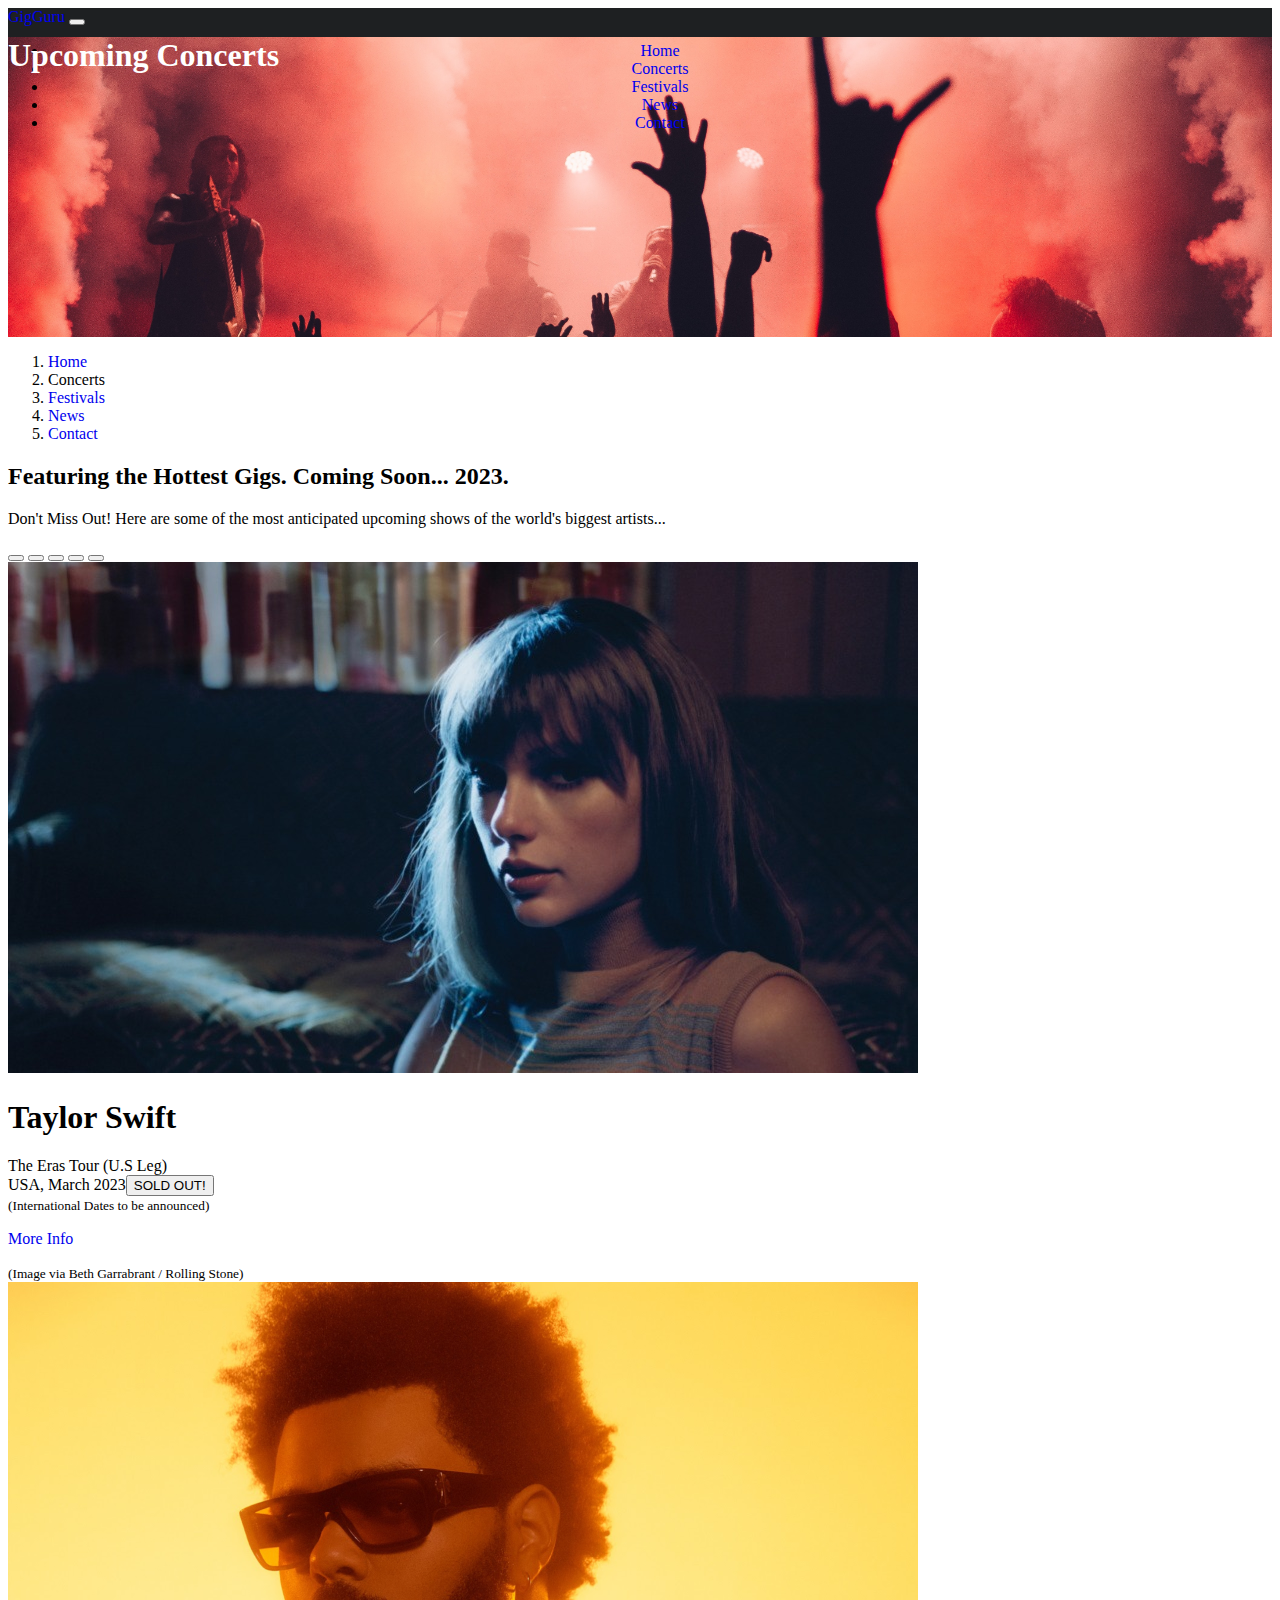
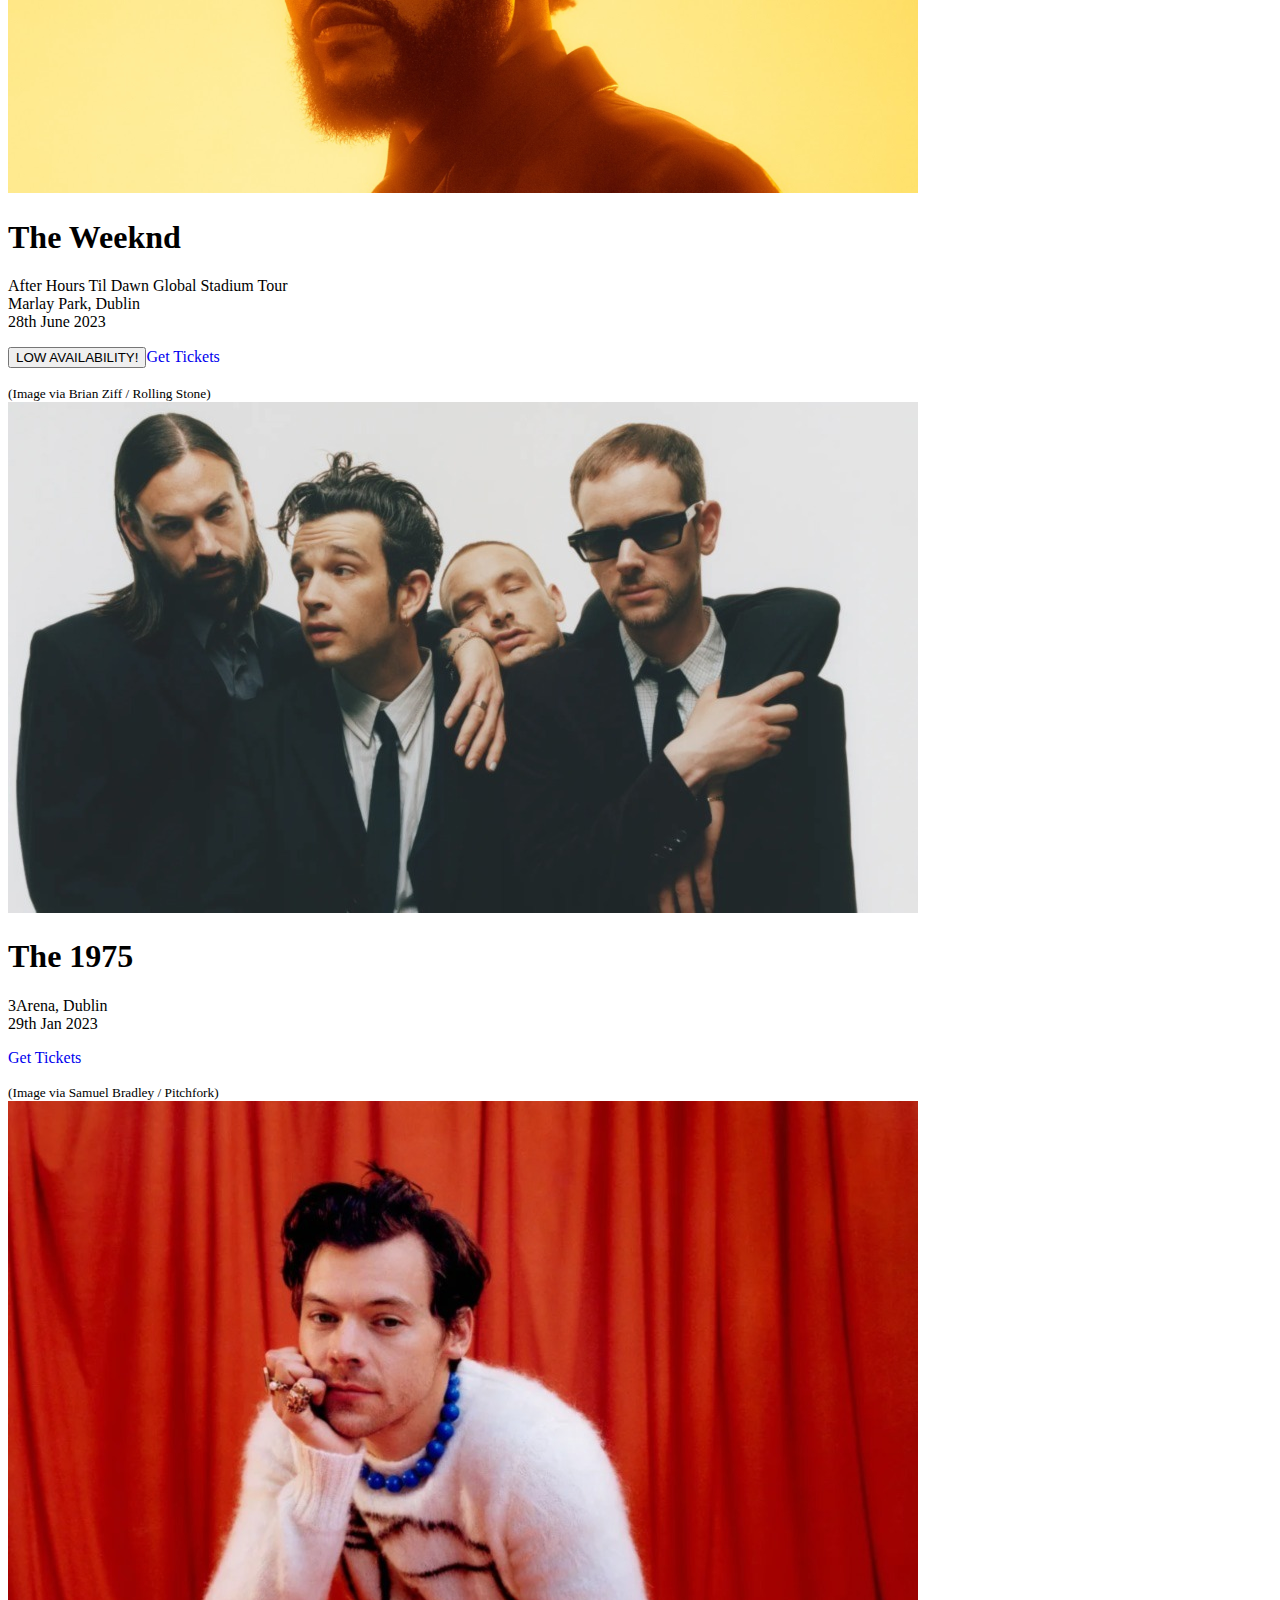
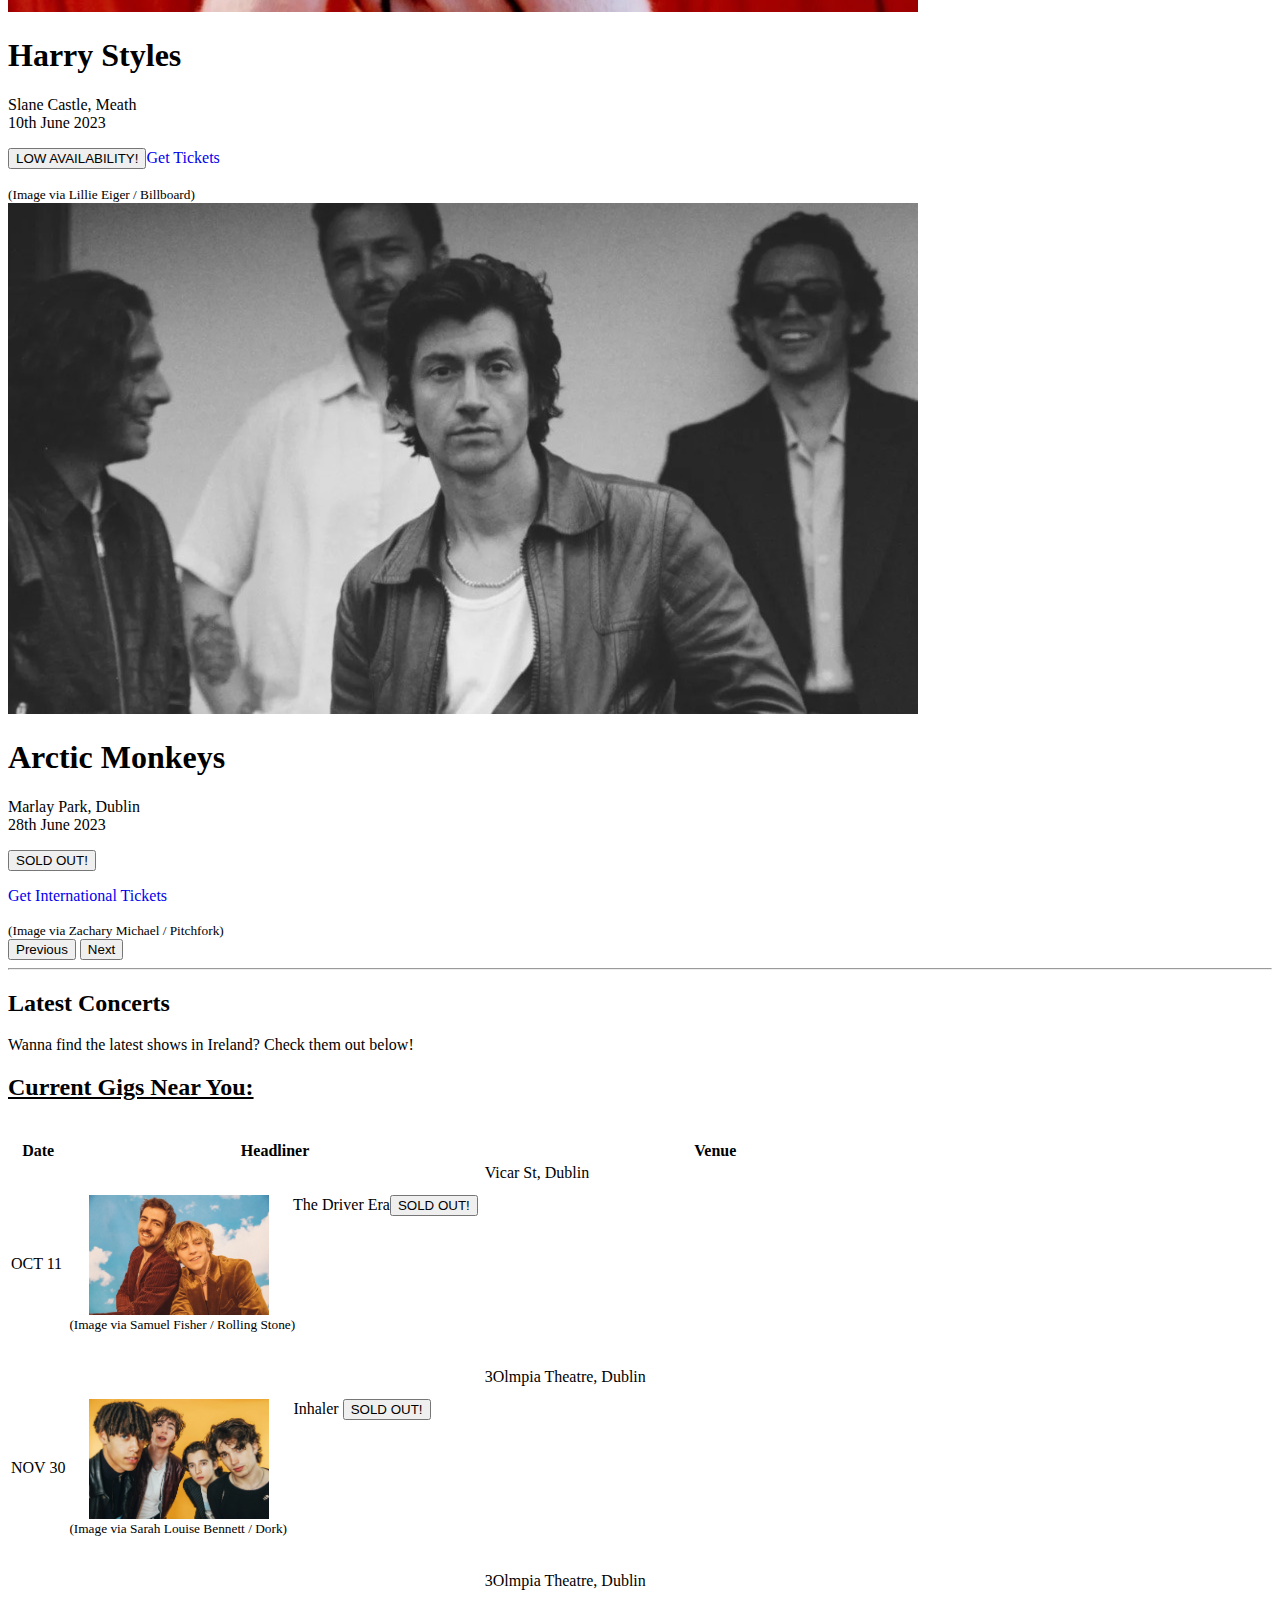
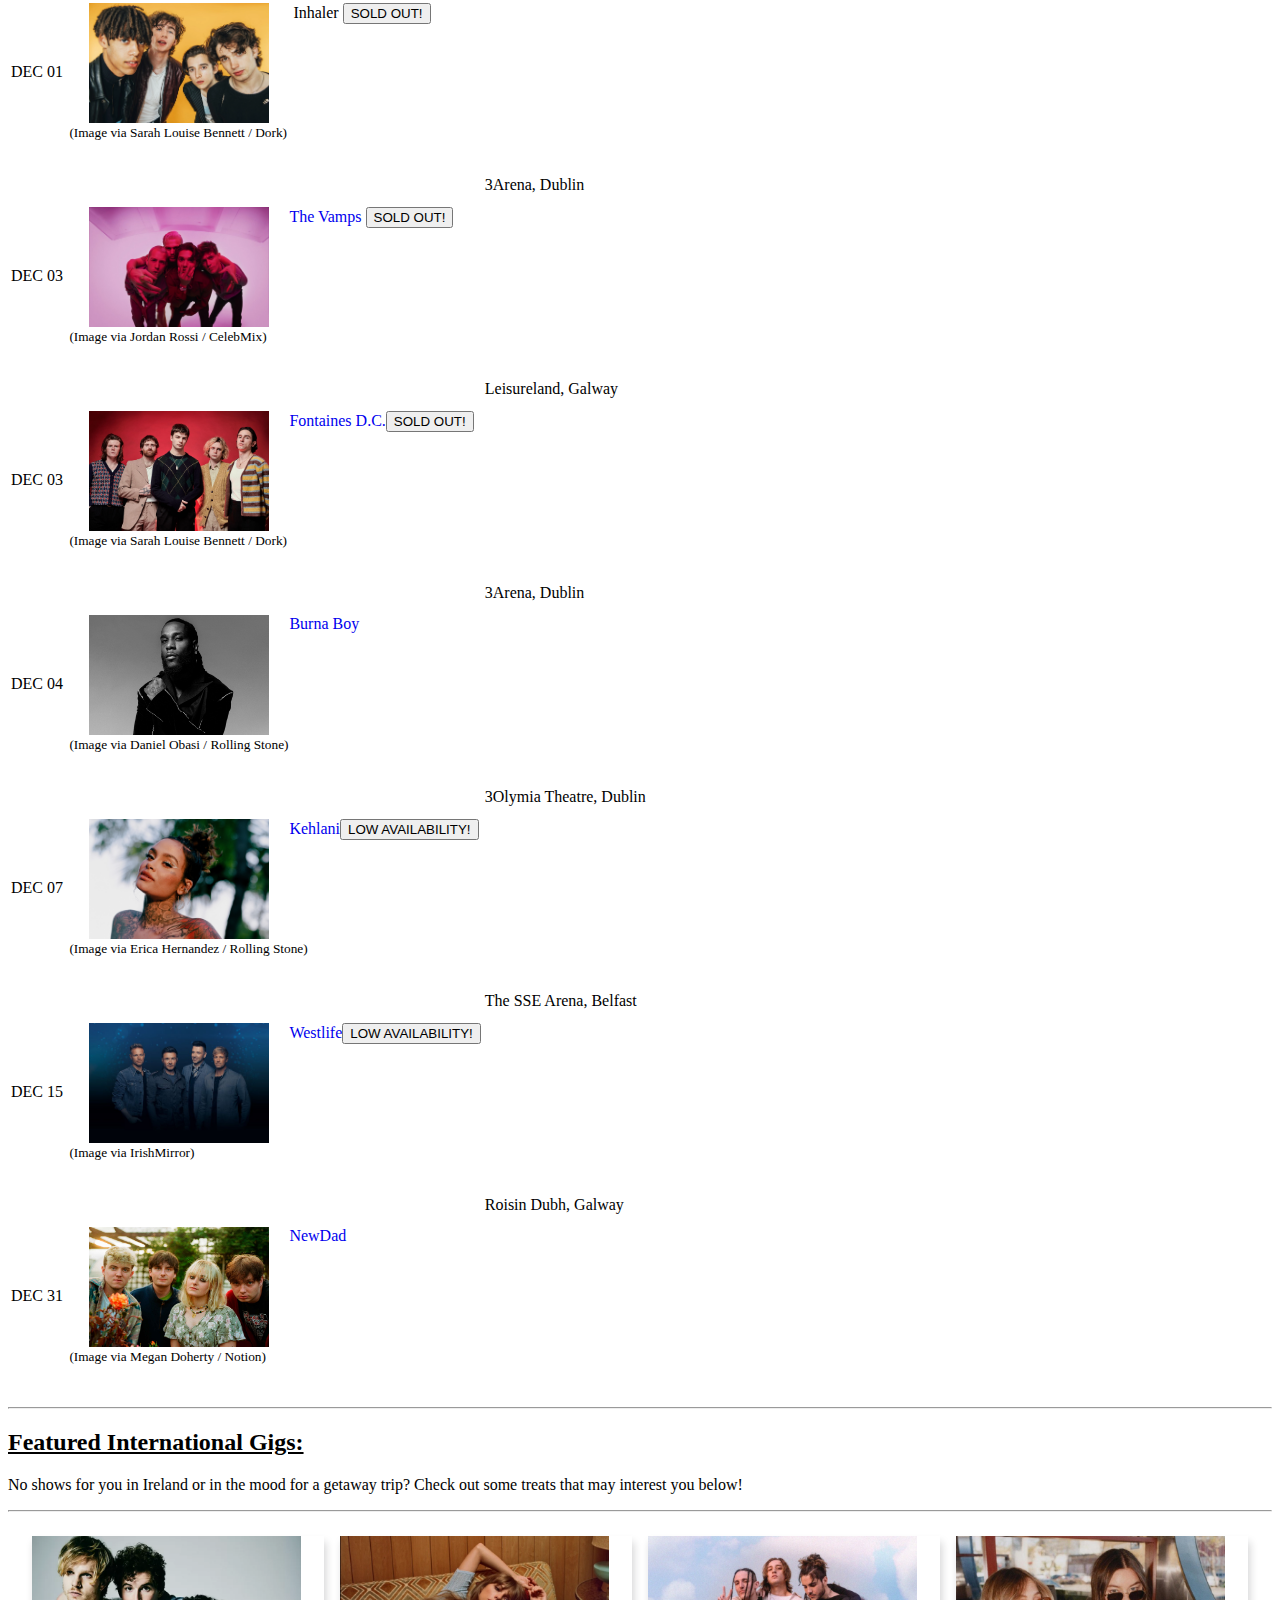
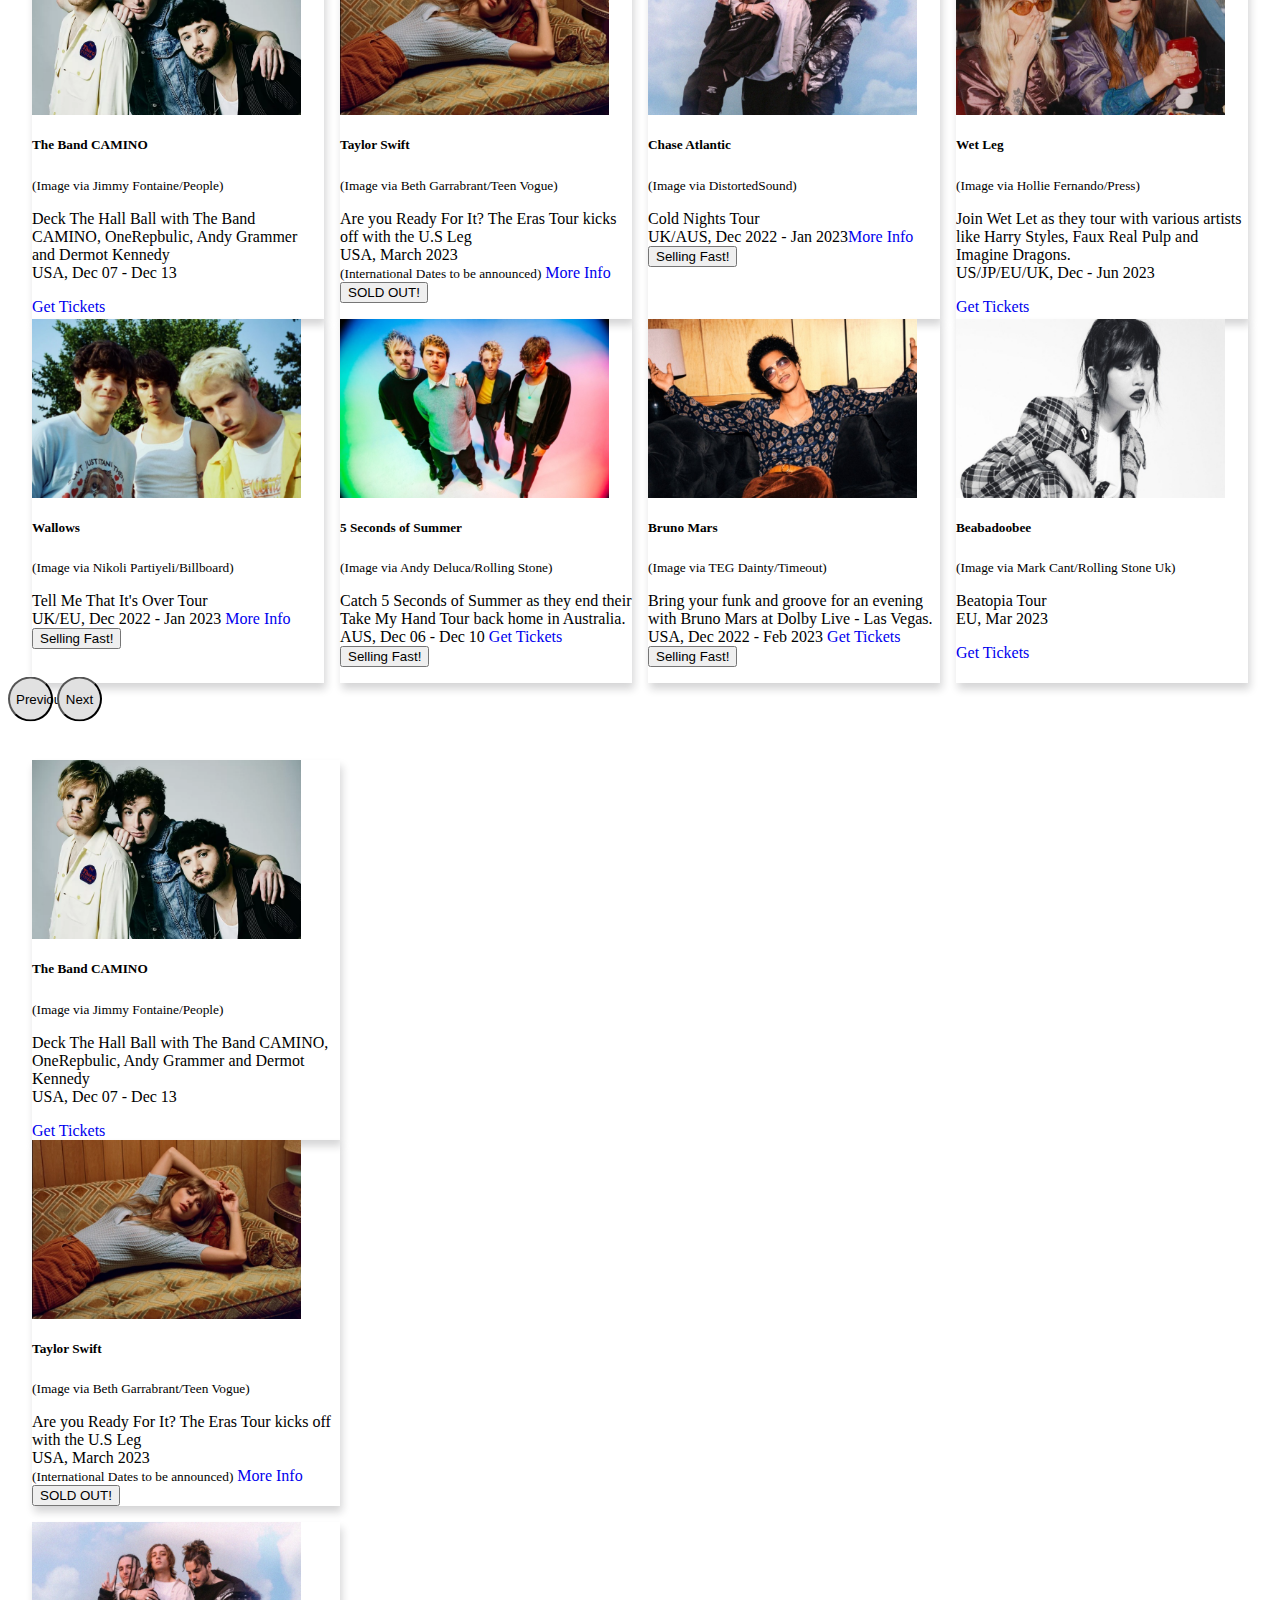
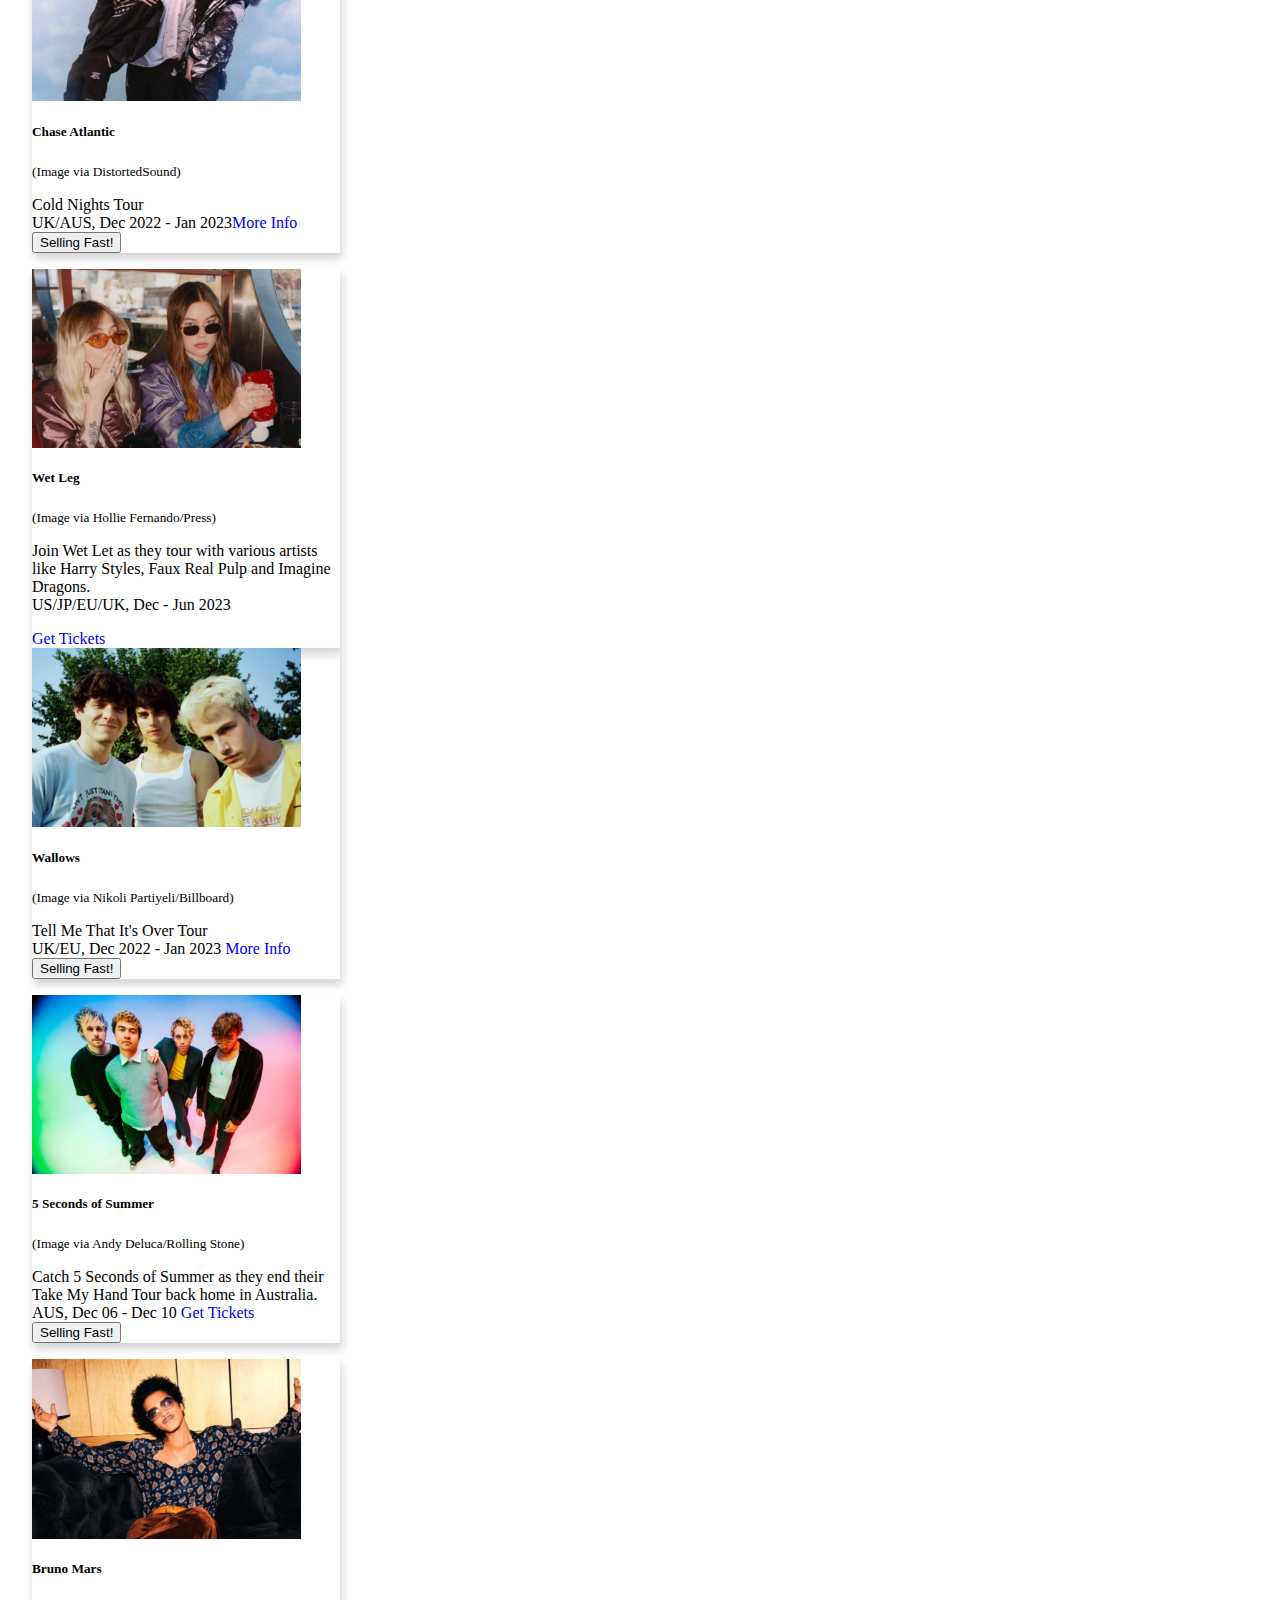
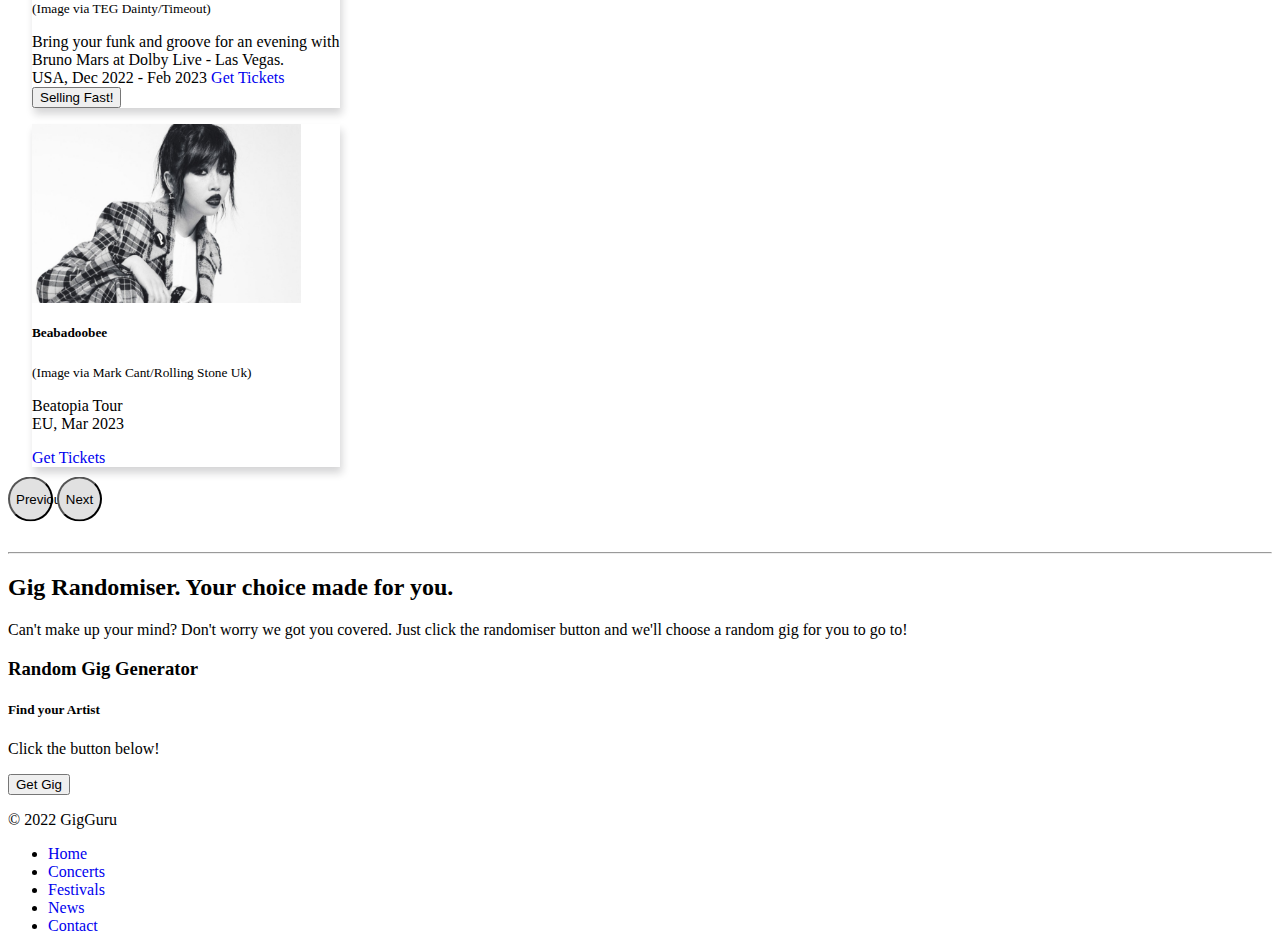
<file: HTML/concerts.html>
<!--
Student name and number: Jenied Sayago, C22380473
-->

<!DOCTYPE html>
<html lang="en">

<head>
  <meta charset="UTF-8">
  <meta http-equiv="X-UA-Compatible" content="IE=edge">
  <meta name="viewport" content="width=device-width, initial-scale=1.0">
  <title>GigGuru</title>
  <link href="https://cdn.jsdelivr.net/npm/bootstrap@5.2.2/dist/css/bootstrap.min.css" rel="stylesheet"
    integrity="sha384-Zenh87qX5JnK2Jl0vWa8Ck2rdkQ2Bzep5IDxbcnCeuOxjzrPF/et3URy9Bv1WTRi" crossorigin="anonymous">
  <link rel="stylesheet" type="text/css" href="../CSS/style.css">
</head>

<body>
  <section class="main">
    <!--Navbar-->
    <div class="progress-container sticky-top">
      <nav class="navbar sticky-top navbar-expand-lg navbar-dark navbar-bg">
        <div class="container-fluid">
          <a class="navbar-brand m-2 p-1" href="index.html">GigGuru</a>
          <button class="navbar-toggler m-1 " type="button" data-bs-toggle="collapse" data-bs-target="#navbarToggler"
            aria-controls="navbarToggler" aria-expanded="false" aria-label="Toggle navigation">
            <span class="navbar-toggler-icon"></span>
          </button>

          <div class="collapse navbar-collapse" id="navbarToggler">
            <ul class="navbar-nav ms-auto mt-2 mt-lg-0">
              <li class="nav-item">
                <a class="nav-link" href="index.html">Home</a>
              </li>
              <li class="nav-item active">
                <a class="nav-link" aria-current="page" href="#">Concerts</a>
              </li>
              <li class="nav-item">
                <a class="nav-link" href="festivals.html">Festivals</a>
              </li>
              <li class="nav-item">
                <a class="nav-link" href="news.html">News</a>
              </li>
              <li class="nav-item">
                <a class="nav-link" href="contact.html">Contact</a>
              </li>
            </ul>

          </div>
        </div>
      </nav>

      <div class="progress-bar" id="myBar"></div>
    </div>

    <!-- Full Page Image Header with Vertically Centered Content -->
    <header class="masthead">
      <div class="container h-100">
        <div class="row h-100 align-items-center">
          <div class="col-12 text-center">
            <h1 class="fw-light fw-color">Upcoming Concerts</h1>
            <p class="lead"></p>
          </div>
        </div>
      </div>
    </header>

    <!-- Page Content -->

    <section class="py-5">
      <div class="container">

        <nav aria-label="breadcrumb" style="--bs-breadcrumb-divider: '>';">
          <ol class="breadcrumb">
            <li class="breadcrumb-item"><a href="index.html">Home</a></li>
            <li class="breadcrumb-item active" aria-current="page">Concerts</li>
            <li class="breadcrumb-item"><a href="festivals.html">Festivals</a></li>
            <li class="breadcrumb-item"><a href="news.html">News</a></li>
            <li class="breadcrumb-item"><a href="contact.html">Contact</a></li>
          </ol>
        </nav>

        <header>
          <h2 class="featurette-heading">Featuring the Hottest Gigs. <span class="text-muted">Coming Soon...
              2023.</span></h2>
          <p class="lead">Don't Miss Out! Here are some of the most anticipated upcoming shows of the world's biggest
            artists...</p>
          <p class="lead"></p>
        </header>



        <!--Carousel-->
        <div class="row justify-content-center">
          <div class="col-md-12">
            <div id="myCarousel" class="carousel slide" data-bs-ride="carousel">
              <div class="carousel-indicators">
                <button type="button" data-bs-target="#myCarousel" data-bs-slide-to="0" class="active"
                  aria-current="true" aria-label="Slide 1"></button>
                <button type="button" data-bs-target="#myCarousel" data-bs-slide-to="1" aria-label="Slide 2"></button>
                <button type="button" data-bs-target="#myCarousel" data-bs-slide-to="2" aria-label="Slide 3"></button>
                <button type="button" data-bs-target="#myCarousel" data-bs-slide-to="3" aria-label="Slide 4"></button>
                <button type="button" data-bs-target="#myCarousel" data-bs-slide-to="4" aria-label="Slide 5"></button>
              </div>
              <div class="carousel-inner">
                <div class="carousel-item active">

                  <img class="d-block w-100" src="../Images/Taylor Swift.jpg" alt="Taylor Swift The Eras Tour">
                  <div class="container">
                    <div class="carousel-caption text-start">
                      <h1>Taylor Swift</h1>
                      <p></p>The Eras Tour (U.S Leg)
                      <br> USA, March 2023<button type="button" class="btn btn-danger disabled m-3">SOLD
                        OUT!</button><br><small class="fst-italic">(International Dates to be announced)</small>
                      </p>
                      <p><a class="btn btn-lg btn-primary " href="https://www.taylorswift.com/events/">More Info</a></p>
                      <small class="fst-italic">(Image via Beth Garrabrant / Rolling Stone)</small>
                    </div>
                  </div>
                </div>

                <div class="carousel-item">
                  <img class="d-block w-100" src="../Images/TheWeeknd.jpg" alt="The Weeknd After Hours Til Dawn Tour">
                  <div class="container">
                    <div class="carousel-caption">
                      <h1>The Weeknd</h1>
                      <p>After Hours Til Dawn Global Stadium Tour<br>Marlay Park, Dublin
                        <br>28th June 2023
                      </p>
                      <p><button type="button" class="btn btn-warning disabled m-3">LOW AVAILABILITY!</button><a
                          class="btn btn-lg btn-primary"
                          href="https://www.ticketmaster.ie/the-weeknd-tickets/artist/1697014">Get Tickets</a></p>
                      <small class="fst-italic">(Image via Brian Ziff / Rolling Stone)</small>
                    </div>
                  </div>
                </div>
                <div class="carousel-item">
                  <img class="d-block w-100" src="../Images/The1975.jpg"
                    alt="The 1975 being funny in a foreign language Tour">

                  <div class="container">
                    <div class="carousel-caption">
                      <h1>The 1975</h1>
                      <p>3Arena, Dublin
                        <br>29th Jan 2023
                      </p>
                      <p><a class="btn btn-lg btn-primary"
                          href="https://www.ticketmaster.ie/the-1975-tickets/artist/1765575">Get Tickets</a></p>
                      <small class="fst-italic">(Image via Samuel Bradley / Pitchfork)</small>
                    </div>
                  </div>
                </div>
                <div class="carousel-item">
                  <img class="d-block w-100" src="../Images/Harry Styles.jpg" alt="Harry Styles Love on Tour 2023">

                  <div class="container">
                    <div class="carousel-caption text-end">
                      <h1>Harry Styles</h1>
                      <p>Slane Castle, Meath
                        <br>10th June 2023
                      </p>
                      <p><button type="button" class="btn btn-warning disabled m-3">LOW AVAILABILITY!</button><a
                          class="btn btn-lg btn-primary"
                          href="https://www.ticketmaster.ie/harry-styles-tickets/artist/5228999">Get Tickets</a></p>
                      <small class="fst-italic">(Image via Lillie Eiger / Billboard)</small>
                    </div>
                  </div>
                </div>
                <div class="carousel-item">
                  <img class="d-block w-100" src="../Images/The Arctic Monkeys.jpg" alt="The Arctic Monkeys 2023 Tour">

                  <div class="container">
                    <div class="carousel-caption">
                      <h1>Arctic Monkeys</h1>

                      <p>Marlay Park, Dublin
                        <br>28th June 2023
                      </p>
                      <button type="button" class="btn btn-danger disabled m-3">SOLD OUT!</button>
                      <p><a class="btn btn-lg btn-primary"
                          href="https://www.ticketmaster.ie/search?q=the+arctic+monkeys">Get International Tickets</a>
                      </p>
                      <small class="fst-italic">(Image via Zachary Michael / Pitchfork)</small>
                    </div>
                  </div>
                </div>
              </div>
              <button class="carousel-control-prev" type="button" data-bs-target="#myCarousel" data-bs-slide="prev">
                <span class="carousel-control-prev-icon" aria-hidden="true"></span>
                <span class="visually-hidden">Previous</span>
              </button>
              <button class="carousel-control-next" type="button" data-bs-target="#myCarousel" data-bs-slide="next">
                <span class="carousel-control-next-icon" aria-hidden="true"></span>
                <span class="visually-hidden">Next</span>
              </button>
            </div>
          </div>
        </div>

        <hr class="featurette-divider">
        <h2 class="featurette-heading display-5">Latest Concerts</h2>
        <p class="lead display">Wanna find the latest shows in Ireland? Check them out below!</p>

        <h2 class="underline">Current Gigs Near You:</h1>
          <br>
          <div class="table-responsive">
            <table class="table table-hover">
              <thead>
                <tr class="table-dark">
                  <th scope="col">Date</th>
                  <th scope="col">Headliner</th>
                  <th scope="col">Venue</th>
                </tr>
              </thead>
              <tbody>
                <tr class="table-secondary">
                  <td class="p-5">OCT 11</td>
                  <td><img hspace=20 ALIGN=top width=180 height=120 src="../Images/The Driver Era.jpg"
                      alt="The Driver Era">
                    The Driver Era<button type="button" class="btn btn-danger disabled m-5">SOLD OUT!</button><br><small
                      class="fst-italic">(Image via Samuel Fisher / Rolling Stone)</small> </td>
                  <td>Vicar St, Dublin <iframe
                      src="https://www.google.com/maps/embed?pb=!1m18!1m12!1m3!1d390.1745668059478!2d-6.278223895684335!3d53.34271778818353!2m3!1f0!2f0!3f0!3m2!1i1024!2i768!4f13.1!3m3!1m2!1s0x48670c25a444a771%3A0xde57a9a3cfe408a7!2sVicar%20Street!5e0!3m2!1sen!2sie!4v1670096710390!5m2!1sen!2sie"
                      ALIGN=right width="300" height="200" style="border:0;" allowfullscreen="" loading="lazy"
                      referrerpolicy="no-referrer-when-downgrade"></iframe></td>
                </tr>
                <tr class="table-secondary">
                  <td class="p-5">NOV 30</td>
                  <td><img hspace=20 ALIGN=top width=180 height=120 src="../Images/InhalerDub.jpg" alt="Inhaler">
                    Inhaler <button type="button" class="btn btn-danger disabled m-5">SOLD OUT!</button><br><small
                      class="fst-italic">(Image via Sarah Louise Bennett / Dork)</small></td>
                  <td>3Olmpia Theatre, Dublin <iframe
                      src="https://www.google.com/maps/embed?pb=!1m18!1m12!1m3!1d468.8329611758038!2d-6.266201808591!3d53.344062142484795!2m3!1f0!2f0!3f0!3m2!1i1024!2i768!4f13.1!3m3!1m2!1s0x48670e9d3929c9cf%3A0x4b9616c5606c987f!2s3Olympia%20Theatre!5e0!3m2!1sen!2sie!4v1670097111487!5m2!1sen!2sie"
                      ALIGN=right width="300" height="200" style="border:0;" allowfullscreen="" loading="lazy"
                      referrerpolicy="no-referrer-when-downgrade"></iframe></td>
                </tr>
                <tr class="table-secondary">
                  <td class="p-5">DEC 01</td>
                  <td><img hspace=20 ALIGN=top width=180 height=120 src="../Images/InhalerDub.jpg" alt="Inhaler">
                    Inhaler <button type="button" class="btn btn-danger disabled m-5">SOLD OUT!</button><br><small
                      class="fst-italic">(Image via Sarah Louise Bennett / Dork)</small></td>
                  <td>3Olmpia Theatre, Dublin <iframe
                      src="https://www.google.com/maps/embed?pb=!1m18!1m12!1m3!1d468.8329611758038!2d-6.266201808591!3d53.344062142484795!2m3!1f0!2f0!3f0!3m2!1i1024!2i768!4f13.1!3m3!1m2!1s0x48670e9d3929c9cf%3A0x4b9616c5606c987f!2s3Olympia%20Theatre!5e0!3m2!1sen!2sie!4v1670097111487!5m2!1sen!2sie"
                      ALIGN=right width="300" height="200" style="border:0;" allowfullscreen="" loading="lazy"
                      referrerpolicy="no-referrer-when-downgrade"></iframe></td>
                </tr>
                <tr class="table-secondary">
                  <td class="p-5">DEC 03</td>
                  <td><a href="https://www.ticketmaster.ie/the-vamps-tickets/artist/1434369"><img hspace=20 ALIGN=top
                        width=180 height=120 src="../Images/TheVamps.jpg" alt="The Vamps">The Vamps</a> <button
                      type="button" class="btn btn-danger disabled m-5">SOLD OUT!</button><br><small
                      class="fst-italic">(Image via Jordan Rossi / CelebMix)</small></td>
                  <td>3Arena, Dublin <iframe
                      src="https://www.google.com/maps/embed?pb=!1m18!1m12!1m3!1d1411.3097750298239!2d-6.2292844886441765!3d53.3473605798723!2m3!1f0!2f0!3f0!3m2!1i1024!2i768!4f13.1!3m3!1m2!1s0x48670ef2ba5bd0ff%3A0xc462cb2728687754!2s3Arena!5e0!3m2!1sen!2sie!4v1670097251723!5m2!1sen!2sie"
                      ALIGN=right width="300" height="200" style="border:0;" allowfullscreen="" loading="lazy"
                      referrerpolicy="no-referrer-when-downgrade"></iframe></td>
                </tr>
                <tr class="table-secondary">
                  <td class="p-5">DEC 03</td>
                  <td><a href="https://www.ticketmaster.ie/fontaines-d-c-tickets/artist/5281142"><img hspace=20
                        ALIGN=top width=180 height=120 src="../Images/Fontaines D.C.jpg" alt="Fontaines D.C.">Fontaines
                      D.C.</a><button type="button" class="btn btn-danger disabled m-5">SOLD OUT!</button><br><small
                      class="fst-italic">(Image via Sarah Louise Bennett / Dork)</small></td>
                  <td>Leisureland, Galway <iframe
                      src="https://www.google.com/maps/embed?pb=!1m18!1m12!1m3!1d1210.0061975554004!2d-9.08319509005796!3d53.259159683173145!2m3!1f0!2f0!3f0!3m2!1i1024!2i768!4f13.1!3m3!1m2!1s0x485b97acebd7cdef%3A0x4148f7fbe44b0e9!2sLeisureland!5e0!3m2!1sen!2sie!4v1670097336968!5m2!1sen!2sie"
                      ALIGN=right width="300" height="200" style="border:0;" allowfullscreen="" loading="lazy"
                      referrerpolicy="no-referrer-when-downgrade"></iframe></td>
                </tr>
                <tr class="table-secondary">
                  <td class="p-5">DEC 04</td>
                  <td><a href="https://www.ticketmaster.ie/burna-boy-tickets/artist/5261305"><img hspace=20 ALIGN=top
                        width=180 height=120 src="../Images/BurnaBoy.jpg" alt="Burna Boy">Burna Boy</a><br><small
                      class="fst-italic">(Image via Daniel Obasi / Rolling Stone)</small></td>
                  <td>3Arena, Dublin <iframe
                      src="https://www.google.com/maps/embed?pb=!1m18!1m12!1m3!1d1411.3097750298239!2d-6.2292844886441765!3d53.3473605798723!2m3!1f0!2f0!3f0!3m2!1i1024!2i768!4f13.1!3m3!1m2!1s0x48670ef2ba5bd0ff%3A0xc462cb2728687754!2s3Arena!5e0!3m2!1sen!2sie!4v1670097251723!5m2!1sen!2sie"
                      ALIGN=right width="300" height="200" style="border:0;" allowfullscreen="" loading="lazy"
                      referrerpolicy="no-referrer-when-downgrade"></iframe></td>
                </tr>
                <tr>
                  <td class="p-5">DEC 07</td>
                  <td><a href="https://www.ticketmaster.ie/kehlani-tickets/artist/2061750"><img hspace=20 ALIGN=top
                        width=180 height=120 src="../Images/kehlani.jpg" alt="Kehlani">Kehlani</a><button type="button"
                      class="btn btn-warning disabled m-5">LOW AVAILABILITY!</button><br><small
                      class="fst-italic">(Image via Erica Hernandez / Rolling Stone)</small></td>
                  <td>3Olymia Theatre, Dublin <iframe
                      src="https://www.google.com/maps/embed?pb=!1m18!1m12!1m3!1d468.8329611758038!2d-6.266201808591!3d53.344062142484795!2m3!1f0!2f0!3f0!3m2!1i1024!2i768!4f13.1!3m3!1m2!1s0x48670e9d3929c9cf%3A0x4b9616c5606c987f!2s3Olympia%20Theatre!5e0!3m2!1sen!2sie!4v1670097111487!5m2!1sen!2sie"
                      ALIGN=right width="300" height="200" style="border:0;" allowfullscreen="" loading="lazy"
                      referrerpolicy="no-referrer-when-downgrade"></iframe></td>
                </tr>
                <tr>
                  <td class="p-5">DEC 15</td>
                  <td><a href="https://www.ticketmaster.ie/kehlani-tickets/artist/2061750"><img hspace=20 ALIGN=top
                        width=180 height=120 src="../Images/Westlife.jpg" alt="Westlife">Westlife</a><button
                      type="button" class="btn btn-warning disabled m-5">LOW AVAILABILITY!</button><br><small
                      class="fst-italic">(Image via IrishMirror)</small></td>
                  <td>The SSE Arena, Belfast <iframe
                      src="https://www.google.com/maps/embed?pb=!1m18!1m12!1m3!1d1322.7336033213942!2d-5.91636356458529!3d54.60366949234149!2m3!1f0!2f0!3f0!3m2!1i1024!2i768!4f13.1!3m3!1m2!1s0x486109ac427c9139%3A0x5dc70d6a2771cc63!2sSSE%20Arena%20Belfast!5e0!3m2!1sen!2sie!4v1670097408405!5m2!1sen!2sie"
                      ALIGN=right width="300" height="200" style="border:0;" allowfullscreen="" loading="lazy"
                      referrerpolicy="no-referrer-when-downgrade"></iframe></td>
                </tr>
                <tr>
                  <td class="p-5">DEC 31</td>
                  <td><a href="https://www.ticketmaster.ie/kehlani-tickets/artist/2061750"><img hspace=20 ALIGN=top
                        width=180 height=120 src="../Images/NewDad.jpg" alt="NewDad">NewDad</a><br><small
                      class="fst-italic">(Image via Megan Doherty / Notion)</small></td>
                  <td>Roisin Dubh, Galway <iframe
                      src="https://www.google.com/maps/embed?pb=!1m18!1m12!1m3!1d626.1762918213999!2d-9.058766609143202!3d53.270234992523235!2m3!1f0!2f0!3f0!3m2!1i1024!2i768!4f13.1!3m3!1m2!1s0x485b96fbc5e3e525%3A0x461150b5fadfc9fe!2zUsOzaXPDrW4gRHViaA!5e0!3m2!1sen!2sie!4v1670097461261!5m2!1sen!2sie"
                      ALIGN=right width="300" height="200" style="border:0;" allowfullscreen="" loading="lazy"
                      referrerpolicy="no-referrer-when-downgrade"></iframe></td>
                </tr>
              </tbody>
            </table>
          </div>

          <hr class="featurette-divider">

          <h2 class="underline">Featured International Gigs:</h2>
          <p class="lead display">No shows for you in Ireland or in the mood for a getaway trip? Check out some treats
            that may interest you below!</p>


          <hr class="featurette-divider">

          <!--Carousel with controls-->
          <div id="carouselExampleControls" class="carousel carousel-dark slide d-none d-sm-block"
            data-bs-ride="carousel">
            <div class="carousel-inner car-in2">
              <div class="carousel-item active">
                <div class="cards-wrapper">
                  <div class="card cardf">
                    <div class="image-wrapper">
                      <img src="../Images/thebandcamino.jpg" alt="The Band CAMINO">
                    </div>
                    <div class="card-body">
                      <h5 class="card-title">The Band CAMINO</h5>
                      <p><small class="fst-italic">(Image via Jimmy Fontaine/People)</small></p>
                      <p class="card-text">Deck The Hall Ball with The Band CAMINO, OneRepbulic, Andy Grammer and Dermot
                        Kennedy<br>USA, Dec 07 - Dec 13</p>
                      <a href="https://www.ticketmaster.com/the-band-camino-tickets/artist/2442994"
                        class="btn btn-primary">Get Tickets</a>
                    </div>
                  </div>
                  <div class="card cardf">
                    <div class="image-wrapper">
                      <img src="../Images/Taylor Swift2.jpg" alt="Taylor Swift">
                    </div>
                    <div class="card-body">
                      <h5 class="card-title">Taylor Swift</h5>
                      <p><small class="fst-italic">(Image via Beth Garrabrant/Teen Vogue)</small></p>
                      <p class="card-text">Are you Ready For It? The Eras Tour kicks off with the U.S Leg
                        <br> USA, March 2023<br><small class="fst-italic">(International Dates to be announced)</small>
                        <a href="https://www.taylorswift.com/events/" class="btn btn-primary">More Info</a>
                        <button type="button" class="btn btn-danger disabled m-3">SOLD OUT!</button>
                      </p>
                    </div>
                  </div>
                  <div class="card cardf">
                    <div class="image-wrapper">
                      <img src="../Images/ChaseAtlantic.jpg" alt="Chase Atlantic">
                    </div>
                    <div class="card-body">
                      <h5 class="card-title">Chase Atlantic</h5>
                      <p><small class="fst-italic">(Image via DistortedSound)</small></p>
                      <p class="card-text">Cold Nights Tour<br>UK/AUS, Dec 2022 - Jan 2023<a
                          href="https://chaseatlantic.com/pages/tour-dates" class="btn btn-primary">More Info</a>
                        <button type="button" class="btn btn-warning disabled m-3">Selling Fast!</button>
                      </p>
                    </div>
                  </div>
                  <div class="card cardf">
                    <div class="image-wrapper">
                      <img src="../Images/wetleg.jpg" alt="Wet Leg">
                    </div>
                    <div class="card-body">
                      <h5 class="card-title">Wet Leg</h5>
                      <p><small class="fst-italic">(Image via Hollie Fernando/Press)</small></p>
                      <p class="card-text">Join Wet Let as they tour with various artists like Harry Styles, Faux Real
                        Pulp and Imagine Dragons.<br>US/JP/EU/UK, Dec - Jun 2023</p>
                      <a href="https://www.ticketmaster.com/wet-leg-tickets/artist/1859188" class="btn btn-primary">Get
                        Tickets</a>
                    </div>
                  </div>

                </div>
              </div>
              <div class="carousel-item">
                <div class="cards-wrapper">
                  <div class="card cardf">
                    <div class="image-wrapper">
                      <img src="../Images/Wallows.jpg" alt="Wallows">
                    </div>
                    <div class="card-body">
                      <h5 class="card-title">Wallows</h5>
                      <p><small class="fst-italic">(Image via Nikoli Partiyeli/Billboard)</small></p>
                      <p class="card-text">Tell Me That It's Over Tour<br>UK/EU, Dec 2022 - Jan 2023 <a
                          href="https://www.ticketmaster.com/wallows-tickets/artist/2430902"
                          class="btn btn-primary">More Info</a><button type="button"
                          class="btn btn-warning disabled m-3">Selling Fast!</button></p>

                    </div>
                  </div>
                  <div class="card cardf">
                    <div class="image-wrapper">
                      <img src="../Images/5SOS.jpg" alt="5 Seconds of Summer">
                    </div>
                    <div class="card-body">
                      <h5 class="card-title">5 Seconds of Summer</h5>
                      <p><small class="fst-italic">(Image via Andy Deluca/Rolling Stone)</small></p>
                      <p class="card-text">Catch 5 Seconds of Summer as they end their Take My Hand Tour back home in
                        Australia. <br> AUS, Dec 06 - Dec 10
                        <a href="https://www.ticketmaster.com/5-seconds-of-summer-tickets/artist/1778118"
                          class="btn btn-primary">Get Tickets</a> <button type="button"
                          class="btn btn-warning disabled m-3">Selling Fast!</button>
                      </p>
                    </div>
                  </div>
                  <div class="card cardf">
                    <div class="image-wrapper">
                      <img src="../Images/Bruno Mars.jpg" alt="Bruno Mars">
                    </div>
                    <div class="card-body">
                      <h5 class="card-title">Bruno Mars</h5>
                      <p><small class="fst-italic">(Image via TEG Dainty/Timeout)</small></p>
                      <p class="card-text">Bring your funk and groove for an evening with Bruno Mars at Dolby Live - Las
                        Vegas.<br>USA, Dec 2022 - Feb 2023
                        <a href="https://www.ticketmaster.com/bruno-mars-tickets/artist/1466801"
                          class="btn btn-primary">Get Tickets</a><button type="button"
                          class="btn btn-warning disabled m-3">Selling Fast!</button>
                      </p>
                    </div>
                  </div>
                  <div class="card cardf">
                    <div class="image-wrapper">
                      <img src="../Images/Beabadoobee.jpg" alt="Beabadoobee">
                    </div>
                    <div class="card-body">
                      <h5 class="card-title">Beabadoobee</h5>
                      <p><small class="fst-italic">(Image via Mark Cant/Rolling Stone Uk)</small></p>
                      <p class="card-text">
                        Beatopia Tour <br>EU, Mar 2023</p>
                      <a href="https://www.ticketmaster.com/beabadoobee-tickets/artist/2618990"
                        class="btn btn-primary">Get Tickets</a>
                      </p>
                    </div>
                  </div>

                </div>
              </div>
            </div>
            <button class="carousel-control-prev ccp2" type="button" data-bs-target="#carouselExampleControls"
              data-bs-slide="prev">
              <span class="carousel-control-prev-icon" aria-hidden="true"></span>
              <span class="visually-hidden">Previous</span>
            </button>
            <button class="carousel-control-next ccn2" type="button" data-bs-target="#carouselExampleControls"
              data-bs-slide="next">
              <span class="carousel-control-next-icon" aria-hidden="true"></span>
              <span class="visually-hidden">Next</span>
            </button>
          </div>
          <!--Carousel for small screen-->
          <div id="carouselExampleControlsSmallScreen" class="carousel carousel-dark slide d-sm-none"
            data-bs-ride="carousel">
            <div class="carousel-inner car-in2">
              <div class="carousel-item active">
                <div class="card cardf">
                  <div class="image-wrapper">
                    <img src="../Images/thebandcamino.jpg" alt="The Band CAMINO">
                  </div>
                  <div class="card-body">
                    <h5 class="card-title">The Band CAMINO</h5>
                    <p><small class="fst-italic">(Image via Jimmy Fontaine/People)</small></p>
                    <p class="card-text">Deck The Hall Ball with The Band CAMINO, OneRepbulic, Andy Grammer and Dermot
                      Kennedy<br>USA, Dec 07 - Dec 13</p>
                    <a href="https://www.ticketmaster.com/the-band-camino-tickets/artist/2442994"
                      class="btn btn-primary">Get Tickets</a>
                  </div>
                </div>
              </div>
              <div class="carousel-item">
                <div class="card cardf">
                  <div class="image-wrapper">
                    <img src="../Images/Taylor Swift2.jpg" alt="Taylor Swift">
                  </div>
                  <div class="card-body">
                    <h5 class="card-title">Taylor Swift</h5>
                    <p><small class="fst-italic">(Image via Beth Garrabrant/Teen Vogue)</small></p>
                    <p class="card-text">Are you Ready For It? The Eras Tour kicks off with the U.S Leg
                      <br> USA, March 2023<br><small class="fst-italic">(International Dates to be announced)</small> <a
                        href="https://www.taylorswift.com/events/" class="btn btn-primary">More Info</a>
                      <button type="button" class="btn btn-danger disabled m-3">SOLD OUT!</button>
                    </p>
                  </div>
                </div>
              </div>
              <div class="carousel-item">
                <div class="card cardf">
                  <div class="image-wrapper">
                    <img src="../Images/ChaseAtlantic.jpg" alt="Chase Atlantic">
                  </div>
                  <div class="card-body">
                    <h5 class="card-title">Chase Atlantic</h5>
                    <p><small class="fst-italic">(Image via DistortedSound)</small></p>
                    <p class="card-text">Cold Nights Tour<br>UK/AUS, Dec 2022 - Jan 2023<a
                        href="https://chaseatlantic.com/pages/tour-dates" class="btn btn-primary">More Info</a>
                      <button type="button" class="btn btn-warning disabled m-3">Selling Fast!</button>
                    </p>
                  </div>
                </div>
              </div>
              <div class="carousel-item">
                <div class="card cardf">
                  <div class="image-wrapper">
                    <img src="../Images/wetleg.jpg" alt="Wet Leg">
                  </div>
                  <div class="card-body">
                    <h5 class="card-title">Wet Leg</h5>
                    <p><small class="fst-italic">(Image via Hollie Fernando/Press)</small></p>
                    <p class="card-text">Join Wet Let as they tour with various artists like Harry Styles, Faux Real
                      Pulp and Imagine Dragons.<br>US/JP/EU/UK, Dec - Jun 2023</p>
                    <a href="https://www.ticketmaster.com/wet-leg-tickets/artist/1859188" class="btn btn-primary">Get
                      Tickets</a>
                  </div>
                </div>
              </div>
              <div class="carousel-item">
                <div class="card cardf">
                  <div class="image-wrapper">
                    <img src="../Images/Wallows.jpg" alt="Wallows">
                  </div>
                  <div class="card-body">
                    <h5 class="card-title">Wallows</h5>
                    <p><small class="fst-italic">(Image via Nikoli Partiyeli/Billboard)</small></p>
                    <p class="card-text">Tell Me That It's Over Tour<br>UK/EU, Dec 2022 - Jan 2023 <a
                        href="https://www.ticketmaster.com/wallows-tickets/artist/2430902" class="btn btn-primary">More
                        Info</a><button type="button" class="btn btn-warning disabled m-3">Selling Fast!</button></p>
                  </div>
                </div>
              </div>
              <div class="carousel-item">
                <div class="card cardf">
                  <div class="image-wrapper">
                    <img src="../Images/5SOS.jpg" alt="5 Seconds of Summer">
                  </div>
                  <div class="card-body">
                    <h5 class="card-title">5 Seconds of Summer</h5>
                    <p><small class="fst-italic">(Image via Andy Deluca/Rolling Stone)</small></p>
                    <p class="card-text">Catch 5 Seconds of Summer as they end their Take My Hand Tour back home in
                      Australia. <br> AUS, Dec 06 - Dec 10
                      <a href="https://www.ticketmaster.com/5-seconds-of-summer-tickets/artist/1778118"
                        class="btn btn-primary">Get Tickets</a> <button type="button"
                        class="btn btn-warning disabled m-3">Selling Fast!</button>
                    </p>
                  </div>
                </div>
              </div>
              <div class="carousel-item">
                <div class="card cardf">
                  <div class="image-wrapper">
                    <img src="../Images/Bruno Mars.jpg" alt="Bruno Mars">
                  </div>
                  <div class="card-body">
                    <h5 class="card-title">Bruno Mars</h5>
                    <p><small class="fst-italic">(Image via TEG Dainty/Timeout)</small></p>
                    <p class="card-text">Bring your funk and groove for an evening with Bruno Mars at Dolby Live - Las
                      Vegas.<br>USA, Dec 2022 - Feb 2023
                      <a href="https://www.ticketmaster.com/bruno-mars-tickets/artist/1466801"
                        class="btn btn-primary">Get Tickets</a><button type="button"
                        class="btn btn-warning disabled m-3">Selling Fast!</button>
                    </p>
                  </div>
                </div>
              </div>
              <div class="carousel-item">
                <div class="card cardf">
                  <div class="image-wrapper">
                    <img src="../Images/Beabadoobee.jpg" alt="Beabadoobee">
                  </div>
                  <div class="card-body">
                    <h5 class="card-title">Beabadoobee</h5>
                    <p><small class="fst-italic">(Image via Mark Cant/Rolling Stone Uk)</small></p>
                    <p class="card-text">
                      Beatopia Tour <br>EU, Mar 2023</p>
                    <a href="https://www.ticketmaster.com/beabadoobee-tickets/artist/2618990"
                      class="btn btn-primary">Get Tickets</a>
                    </p>
                  </div>
                </div>
              </div>
            </div>
            <button class="carousel-control-prev ccp2" type="button"
              data-bs-target="#carouselExampleControlsSmallScreen" data-bs-slide="prev">
              <span class="carousel-control-prev-icon" aria-hidden="true"></span>
              <span class="visually-hidden">Previous</span>
            </button>
            <button class="carousel-control-next ccn2" type="button"
              data-bs-target="#carouselExampleControlsSmallScreen" data-bs-slide="next">
              <span class="carousel-control-next-icon" aria-hidden="true"></span>
              <span class="visually-hidden">Next</span>
            </button>
          </div>

          <hr class="featurette-divider">

          <h2 class="featurette-heading">Gig Randomiser. <span class="text-muted">Your choice made for you.</span></h2>
          <p class="lead">Can't make up your mind? Don't worry we got you covered. Just click the randomiser button and
            we'll choose a random gig for you to go to!</p>
          <p class="lead"></p>

          <header class="flex container my-3 d-flex align-items-center justify-content-center">
            <h3 class="fw-light">Random Gig Generator</h3>
          </header>

          <!--cards-->
          <div class="container my-3 d-flex align-items-center justify-content-center">
            <div class="card cardno" style="width: 20rem;">
              <div class="card-body">
                <h5 class="card-title card-titlerdm fs-5">Find your Artist</h5>
                <p class="card-text the-gig fs-4">Click the button below!</p>
                <button class="btn btn-dark btn-gig">Get Gig</button>
              </div>
            </div>
          </div>


      </div>
    </section>

    <!--Footer-->
    <section class="footer">
      <div class="container">
        <footer class="d-flex flex-wrap justify-content-between align-items-center py-3 my-4 border-top">
          <p class="col-md-4 mb-0 text-muted">&copy; 2022 GigGuru</p>

          <ul class="nav col-md-4 justify-content-end">
            <li class="nav-item"><a href="index.html" class="nav-link px-2 text-muted">Home</a></li>
            <li class="nav-item"><a href="#" class="nav-link px-2 text-muted">Concerts</a></li>
            <li class="nav-item"><a href="festivals.html" class="nav-link px-2 text-muted">Festivals</a></li>
            <li class="nav-item"><a href="news.html" class="nav-link px-2 text-muted">News</a></li>
            <li class="nav-item"><a href="contact.html" class="nav-link px-2 text-muted">Contact</a></li>
          </ul>
        </footer>
      </div>
    </section>
    <script src="../Scripts/main.js"></script>
    <script src="https://cdn.jsdelivr.net/npm/@popperjs/core@2.11.6/dist/umd/popper.min.js"
      integrity="sha384-oBqDVmMz9ATKxIep9tiCxS/Z9fNfEXiDAYTujMAeBAsjFuCZSmKbSSUnQlmh/jp3"
      crossorigin="anonymous"></script>
    <script src="https://cdn.jsdelivr.net/npm/bootstrap@5.2.2/dist/js/bootstrap.bundle.min.js"
      integrity="sha384-OERcA2EqjJCMA+/3y+gxIOqMEjwtxJY7qPCqsdltbNJuaOe923+mo//f6V8Qbsw3"
      crossorigin="anonymous"></script>
  </section>
</body>

</html>
</file>
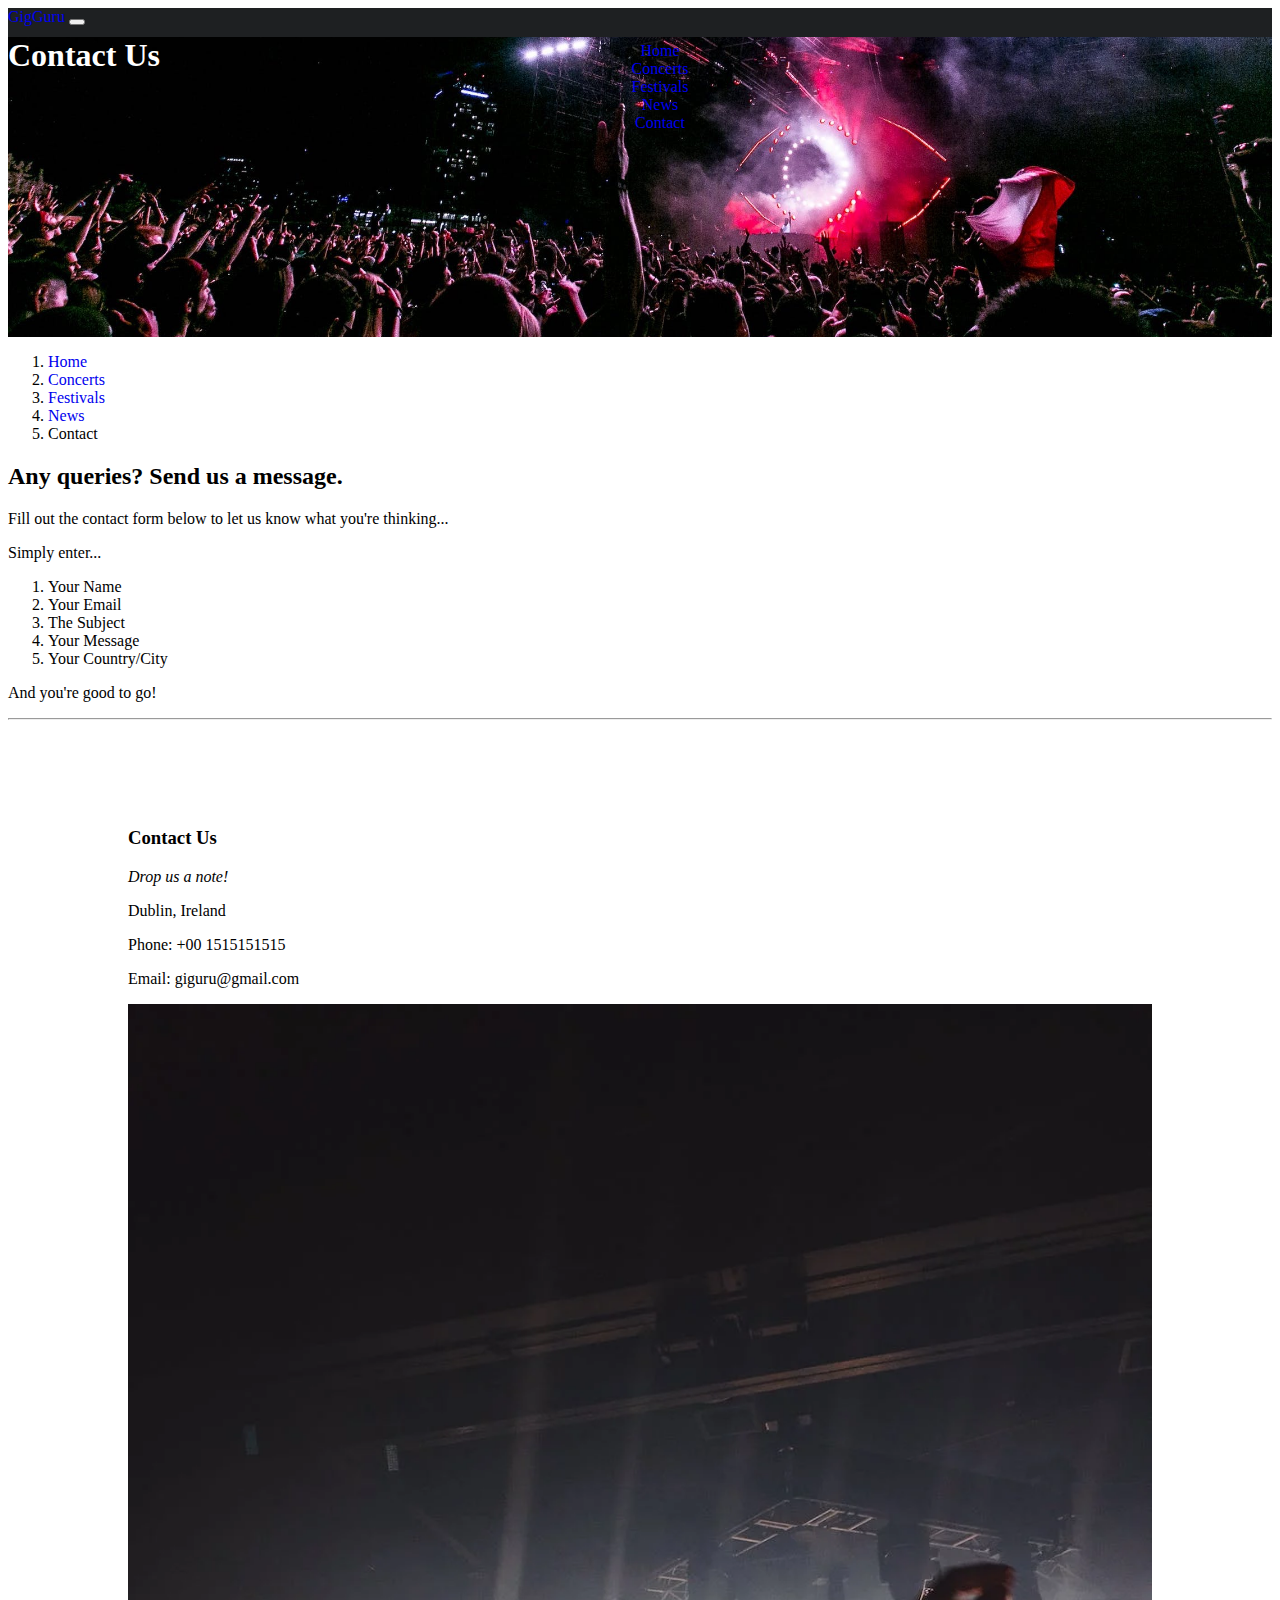
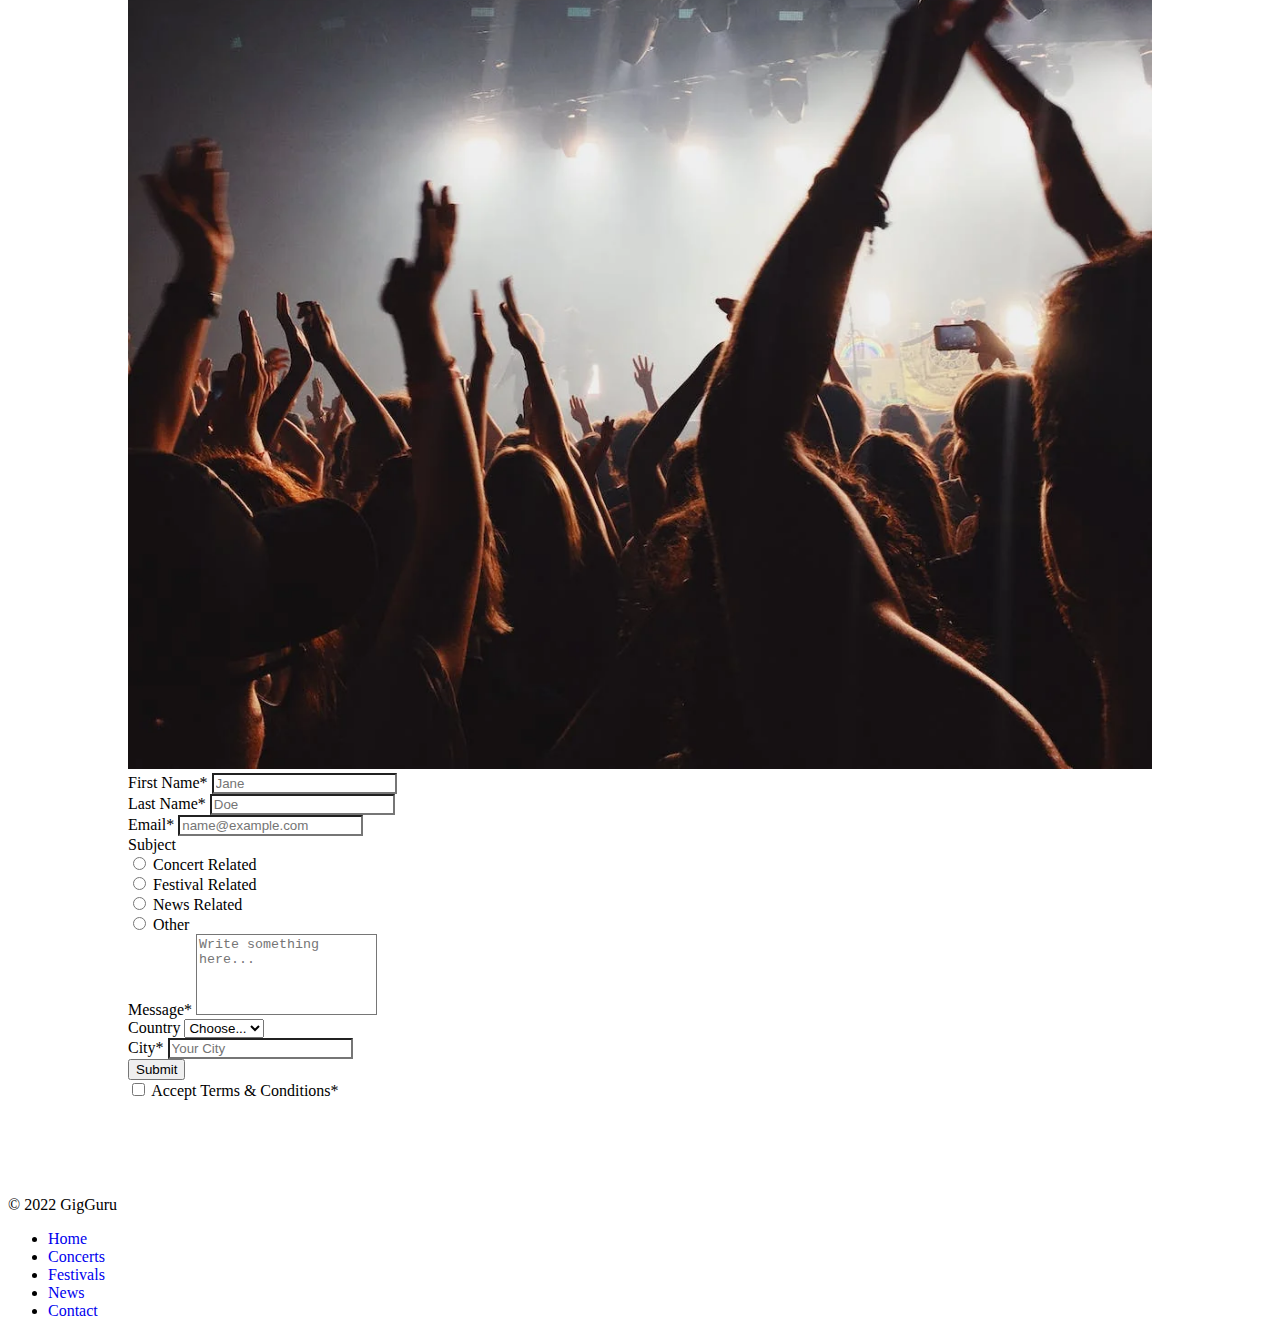
<file: HTML/contact.html>
<!--
Student name and number: Jenied Sayago, C22380473
-->

<!DOCTYPE html>
<html lang="en">

<head>
  <meta charset="UTF-8">
  <meta http-equiv="X-UA-Compatible" content="IE=edge">
  <meta name="viewport" content="width=device-width, initial-scale=1.0">
  <title>GigGuru</title>
  <link href="https://cdn.jsdelivr.net/npm/bootstrap@5.2.2/dist/css/bootstrap.min.css" rel="stylesheet"
    integrity="sha384-Zenh87qX5JnK2Jl0vWa8Ck2rdkQ2Bzep5IDxbcnCeuOxjzrPF/et3URy9Bv1WTRi" crossorigin="anonymous">
  <link rel="stylesheet" type="text/css" href="../CSS/style.css">
</head>

<body>
  <section class="main">
    <!--Navbar-->
    <div class="progress-container sticky-top">
      <nav class="navbar sticky-top navbar-expand-lg navbar-dark navbar-bg">
        <div class="container-fluid">
          <a class="navbar-brand m-2 p-1" href="index.html">GigGuru</a>
          <button class="navbar-toggler m-1 " type="button" data-bs-toggle="collapse" data-bs-target="#navbarToggler"
            aria-controls="navbarToggler" aria-expanded="false" aria-label="Toggle navigation">
            <span class="navbar-toggler-icon"></span>
          </button>

          <div class="collapse navbar-collapse" id="navbarToggler">
            <ul class="navbar-nav ms-auto mt-2 mt-lg-0">
              <li class="nav-item active">
                <a class="nav-link" href="index.html">Home</a>
              </li>
              <li class="nav-item">
                <a class="nav-link" aria-current="page" href="concerts.html">Concerts</a>
              </li>
              <li class="nav-item">
                <a class="nav-link" href="festivals.html">Festivals</a>
              </li>
              <li class="nav-item">
                <a class="nav-link" href="news.html">News</a>
              </li>
              <li class="nav-item">
                <a class="nav-link" href="#">Contact</a>
              </li>

            </ul>
          </div>
        </div>
      </nav>
      <div class="progress-bar" id="myBar"></div>
    </div>

    <!-- Full Page Image Header with Vertically Centered Content -->

    <header class="masthead4">
      <div class="container h-100">
        <div class="row h-100 align-items-center">
          <div class="col-12 text-center">
            <h1 class="fw-light fw-color">Contact Us</h1>
          </div>
        </div>
      </div>
    </header>

    <!-- Page Content -->

    <section class="py-5">
      <div class="container">


        <nav style="--bs-breadcrumb-divider: '>';" aria-label="breadcrumb">
          <ol class="breadcrumb">
            <li class="breadcrumb-item"><a href="index.html">Home</a></li>
            <li class="breadcrumb-item"><a href="concerts.html">Concerts</a></li>
            <li class="breadcrumb-item"><a href="festivals.html">Festivals</a></li>
            <li class="breadcrumb-item"><a href="news.html">News</a></li>
            <li class="breadcrumb-item active" aria-current="page">Contact</li>
          </ol>
        </nav>

        <header>
          <h2 class="featurette-heading">Any queries? <span class="text-muted">Send us a message.</span></h2>
          <p class="lead">Fill out the contact form below to let us know what you're thinking...</p>
        </header>


        <!--Contact form-->

        <p>Simply enter...
        <ol>
          <li>Your Name</li>
          <li>Your Email</li>
          <li>The Subject</li>
          <li>Your Message</li>
          <li>Your Country/City</li>
        </ol>
        And you're good to go!
        </p>


        <hr class="featurette-divider">
        <section id="slidein">
          <div class="container bg-dark text-light" style="padding: 80px 120px">
            <h3 class="text-center">Contact Us</h3>
            <p class="text-center"><em>Drop us a note!</em></p>

            <div class="row test">
              <div class="col-md-4">
                <p class="text-center">Dublin, Ireland</p>
                <p class="text-center">Phone: +00 1515151515</p>
                <p class="text-center">Email: giguru@gmail.com</p>

                <img src="../Images/Concertpic3.jpg" width="100%">

              </div>
              <div class="col-md-8">
                <form class="row g-3">
                  <div class="col-md-6">

                    <label for="inputFirstName" class="form-label">First Name*</label>

                    <input type="text" class="form-control" id="inputFirstName" placeholder="Jane" required>
                  </div>
                  <div class="col-md-6">
                    <label for="inputLastName" class="form-label">Last Name*</label>
                    <input type="text" class="form-control" id="inputLastName" placeholder="Doe" required>
                  </div>

                  <div class="col-12">
                    <label for="inputEmail" class="form-label">Email*</label>
                    <input type="email" class="form-control" id="inputEmail" placeholder="name@example.com" required>
                  </div>


                  <div class="col-12">
                    <label for="inputSubject" class="form-label">Subject</label><br>
                    <div class="form-check form-check-inline">
                      <input class="form-check-input" type="radio" name="inlineRadioOptions" id="inlineRadio1">
                      <label class="form-check-label" for="inlineRadio1">Concert Related</label>
                    </div>
                    <div class="form-check form-check-inline">
                      <input class="form-check-input" type="radio" name="inlineRadioOptions" id="inlineRadio2">
                      <label class="form-check-label" for="inlineRadio2">Festival Related</label>
                    </div>
                    <div class="form-check form-check-inline">
                      <input class="form-check-input" type="radio" name="inlineRadioOptions" id="inlineRadio3">
                      <label class="form-check-label" for="inlineRadio3">News Related</label>
                    </div>
                    <div class="form-check form-check-inline">
                      <input class="form-check-input" type="radio" name="inlineRadioOptions" id="inlineRadio4">
                      <label class="form-check-label" for="inlineRadio4">Other</label>
                    </div>
                  </div>


                  <div class="col-12">
                    <label for="inputMessage" class="form-label">Message*</label>
                    <textarea class="form-control" id="inputMessage" rows="5" placeholder="Write something here..."
                      required></textarea>
                  </div>

                  <div class="col-md-6">
                    <label for="inputCountry" class="form-label">Country</label>
                    <select id="inputCountry" class="form-select" required>
                      <option selected>Choose...</option>
                      <option value="1">Brazil</option>
                      <option value="2">Ireland</option>
                      <option value="4">UK</option>
                      <option value="5">US</option>
                      <option value="6">Australia</option>
                      <option value="7">Other</option>
                    </select>
                  </div>

                  <div class="col-md-6">
                    <label for="inputCity" class="form-label">City*</label>
                    <input type="text" class="form-control" id="inputCity" placeholder="Your City" required>
                  </div>

                  <div class="col-12">
                    <button type="submit" value="Submit" class="btn btn-primary contactsubmit">Submit</button>
                    <div class="form-check form-check-inline m-2">
                      <input class="form-check-input" type="checkbox" id="flexCheckDefault" required>
                      <label class="form-check-label" for="flexCheckDefault">
                        Accept Terms & Conditions*
                      </label>
                    </div>
                  </div>
                </form>
              </div>
            </div>
          </div>
        </section>

      </div>
    </section>


    <!--Footer-->
    <section class="footer">
      <div class="container">
        <footer class="d-flex flex-wrap justify-content-between align-items-center py-3 my-4 border-top">
          <p class="col-md-4 mb-0 text-muted">&copy; 2022 GigGuru</p>

          <ul class="nav col-md-4 justify-content-end">
            <li class="nav-item"><a href="index.html" class="nav-link px-2 text-muted">Home</a></li>
            <li class="nav-item"><a href="concerts.html" class="nav-link px-2 text-muted">Concerts</a></li>
            <li class="nav-item"><a href="festivals.html" class="nav-link px-2 text-muted">Festivals</a></li>
            <li class="nav-item"><a href="news.html" class="nav-link px-2 text-muted">News</a></li>
            <li class="nav-item"><a href="#" class="nav-link px-2 text-muted">Contact</a></li>
          </ul>
        </footer>
      </div>
    </section>
    <script src="../Scripts/main.js"></script>
    <script src="https://cdn.jsdelivr.net/npm/@popperjs/core@2.11.6/dist/umd/popper.min.js"
      integrity="sha384-oBqDVmMz9ATKxIep9tiCxS/Z9fNfEXiDAYTujMAeBAsjFuCZSmKbSSUnQlmh/jp3"
      crossorigin="anonymous"></script>
    <script src="https://cdn.jsdelivr.net/npm/bootstrap@5.2.2/dist/js/bootstrap.bundle.min.js"
      integrity="sha384-OERcA2EqjJCMA+/3y+gxIOqMEjwtxJY7qPCqsdltbNJuaOe923+mo//f6V8Qbsw3"
      crossorigin="anonymous"></script>
  </section>
</body>

</html>
</file>
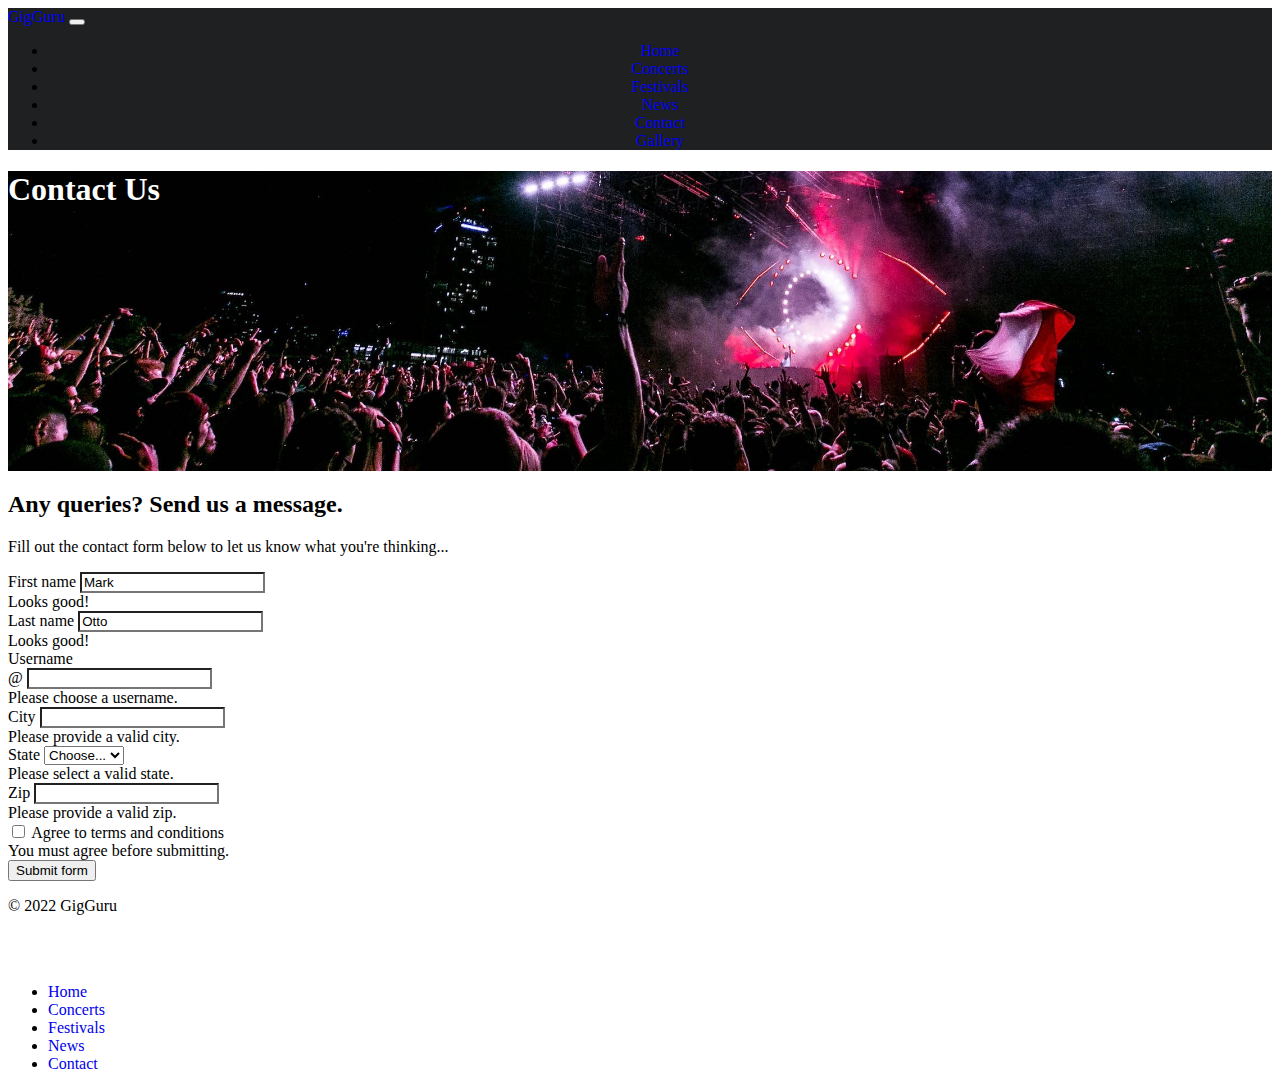
<file: HTML/gallery.html>
<!--
Student name and number: Jenied Sayago, C22380473
-->

<!DOCTYPE html>
<html lang="en">
<head>
    <meta charset="UTF-8">
    <meta http-equiv="X-UA-Compatible" content="IE=edge">
    <meta name="viewport" content="width=device-width, initial-scale=1.0">
    <title>GigGuru</title>
    <link href="https://cdn.jsdelivr.net/npm/bootstrap@5.2.2/dist/css/bootstrap.min.css" rel="stylesheet" integrity="sha384-Zenh87qX5JnK2Jl0vWa8Ck2rdkQ2Bzep5IDxbcnCeuOxjzrPF/et3URy9Bv1WTRi" crossorigin="anonymous">
    <link rel="stylesheet" type="text/css" href="../CSS/style.css"> 
</head>
    <body>
      <section class="main">
      <!--Navbar-->
      <nav class="navbar sticky-top navbar-expand-lg navbar-dark navbar-bg">
        <div class="container-fluid">
          <a class="navbar-brand m-2 p-1" href="index.html">GigGuru</a>
            <button class="navbar-toggler m-1 " type="button" data-bs-toggle="collapse" data-bs-target="#navbarToggler" aria-controls="navbarToggler" aria-expanded="false" aria-label="Toggle navigation">
              <span class="navbar-toggler-icon"></span>
            </button>

            <div class="collapse navbar-collapse" id="navbarToggler">
              <ul class="navbar-nav ms-auto mt-2 mt-lg-0">
                <li class="nav-item active">
                  <a class="nav-link" href="index.html">Home</a>
                </li>
                <li class="nav-item">
                  <a class="nav-link" aria-current="page" href="concerts.html">Concerts</a>
                </li>
                <li class="nav-item">
                  <a class="nav-link" href="festivals.html">Festivals</a>
                </li>
                <li class="nav-item">
                  <a class="nav-link" href="news.html">News</a>
                </li>
                <li class="nav-item">
                  <a class="nav-link" href="#">Contact</a>
                </li>
                <li class="nav-item">
                  <a class="nav-link" href="#">Gallery</a>
                </li>
              </ul>
            </div>
        </div>
      </nav>

      <!-- Full Page Image Header with Vertically Centered Content -->

      <header class="masthead4">
          <div class="container h-100">
          <div class="row h-100 align-items-center">
              <div class="col-12 text-center">
              <h1 class="fw-light fw-color">Contact Us</h1>
              </div>
          </div>
          </div>
      </header>
        
      <!-- Page Content -->
      
      <section class="py-5">
        <div class="container">
            
        <header>
        <h2 class="featurette-heading">Any queries? <span class="text-muted">Send us a message.</span></h2>
        <p class="lead">Fill out the contact form below to let us know what you're thinking...</p>
        </header>

       
        <!--Contact form-->
       
        <form class="row g-3 needs-validation" novalidate>
            <div class="col-md-4">
              <label for="validationCustom01" class="form-label">First name</label>
              <input type="text" class="form-control" id="validationCustom01" value="Mark" required>
              <div class="valid-feedback">
                Looks good!
              </div>
            </div>
            <div class="col-md-4">
              <label for="validationCustom02" class="form-label">Last name</label>
              <input type="text" class="form-control" id="validationCustom02" value="Otto" required>
              <div class="valid-feedback">
                Looks good!
              </div>
            </div>
            <div class="col-md-4">
              <label for="validationCustomUsername" class="form-label">Username</label>
              <div class="input-group has-validation">
                <span class="input-group-text" id="inputGroupPrepend">@</span>
                <input type="text" class="form-control" id="validationCustomUsername" aria-describedby="inputGroupPrepend" required>
                <div class="invalid-feedback">
                  Please choose a username.
                </div>
              </div>
            </div>
            <div class="col-md-6">
              <label for="validationCustom03" class="form-label">City</label>
              <input type="text" class="form-control" id="validationCustom03" required>
              <div class="invalid-feedback">
                Please provide a valid city.
              </div>
            </div>
            <div class="col-md-3">
              <label for="validationCustom04" class="form-label">State</label>
              <select class="form-select" id="validationCustom04" required>
                <option selected disabled value="">Choose...</option>
                <option>...</option>
              </select>
              <div class="invalid-feedback">
                Please select a valid state.
              </div>
            </div>
            <div class="col-md-3">
              <label for="validationCustom05" class="form-label">Zip</label>
              <input type="text" class="form-control" id="validationCustom05" required>
              <div class="invalid-feedback">
                Please provide a valid zip.
              </div>
            </div>
            <div class="col-12">
              <div class="form-check">
                <input class="form-check-input" type="checkbox" value="" id="invalidCheck" required>
                <label class="form-check-label" for="invalidCheck">
                  Agree to terms and conditions
                </label>
                <div class="invalid-feedback">
                  You must agree before submitting.
                </div>
              </div>
            </div>
            <div class="col-12">
              <button class="btn btn-primary" type="submit">Submit form</button>
            </div>
          </form>
    
          </div>
        </div>
      </div>

       </div>
      </section>


      <!--Footer-->
      <section class="footer">
        <div class="container">
          <footer class="d-flex flex-wrap justify-content-between align-items-center py-3 my-4 border-top">
            <p class="col-md-4 mb-0 text-muted">&copy; 2022 GigGuru</p>
        
            <a href="/" class="col-md-4 d-flex align-items-center justify-content-center mb-3 mb-md-0 me-md-auto link-dark text-decoration-none">
              <svg class="bi me-2" width="40" height="32"><use xlink:href="#bootstrap"/></svg>
            </a>
        
            <ul class="nav col-md-4 justify-content-end">
              <li class="nav-item"><a href="index.html" class="nav-link px-2 text-muted">Home</a></li>
              <li class="nav-item"><a href="concerts.html" class="nav-link px-2 text-muted">Concerts</a></li>
              <li class="nav-item"><a href="festivals.html" class="nav-link px-2 text-muted">Festivals</a></li>
              <li class="nav-item"><a href="news.html" class="nav-link px-2 text-muted">News</a></li>
              <li class="nav-item"><a href="#" class="nav-link px-2 text-muted">Contact</a></li>
            </ul>
          </footer>
        </div>
      </section>
      <script src="../Scripts/main.js"></script>
      <script src="https://cdn.jsdelivr.net/npm/@popperjs/core@2.11.6/dist/umd/popper.min.js" integrity="sha384-oBqDVmMz9ATKxIep9tiCxS/Z9fNfEXiDAYTujMAeBAsjFuCZSmKbSSUnQlmh/jp3" crossorigin="anonymous"></script>
      <script src="https://cdn.jsdelivr.net/npm/bootstrap@5.2.2/dist/js/bootstrap.bundle.min.js" integrity="sha384-OERcA2EqjJCMA+/3y+gxIOqMEjwtxJY7qPCqsdltbNJuaOe923+mo//f6V8Qbsw3" crossorigin="anonymous"></script>
      </section>
  </body>
</html>
</file>
<file: CSS/style.css>
/*
Student name and number: Jenied Sayago, C22380473
*/

@media screen and (min-width: 36rem) {
  .cards-wrapper {
    display: flex;
    justify-content: center;
  }

  .cardf {
    margin: 0 0.5em;
    width: calc(100%/4);
  }

  .image-wrapper {
    height: 14vw;
    margin: 0 auto;
  }
}

@media screen and (max-width: 36rem) {
  .cardf:not(:first-child) {
    display: none;
  }

}

.navbar-bg {
  background-color: #1E2022;
}

.navbar-nav {
  text-align: center;
}

.card:hover {
  transform: scale(1.05);
  box-shadow: 0 10px 20px rgba(0, 0, 0, .12), 0 4px 8px rgba(0, 0, 0, .06);

}

.cardno:hover {
  transform: none;
  box-shadow: none;
}

.card-img-top:hover {
  opacity: 0.8;
  background-color: aqua;

}

.cardf {
  margin: 0 0.5em;
  box-shadow: 2px 6px 8px 0 rgba(22, 22, 26, 0.18);
  border: none;
  border-radius: 0;
}

.car-in2 {
  padding: 1em;
}

.ccp2,
.ccn2 {
  background-color: #e1e1e1;
  width: 5vh;
  height: 5vh;
  border-radius: 50%;
  top: 50%;
  transform: translateY(-50%);
}

.image-wrapper img {
  max-width: 100%;
  max-height: 100%;
}

.featurette-divider {
  color: white;
}

.featurette-image {
  border-radius: 50%;
}

.featurette-image2 {
  border-radius: 0%;
}

.masthead {
  height: 20vh;
  min-height: 300px;
  background-image: url(../Images/concertheader.jpg);
  background-size: cover;
  background-position: center;
  background-repeat: no-repeat;
}

.masthead2 {
  height: 20vh;
  min-height: 300px;
  background-image: url(../Images/festivalheader.jpg);
  background-size: cover;
  background-position: center;
  background-repeat: no-repeat;
}

.masthead3 {
  height: 20vh;
  min-height: 300px;
  background-image: url(../Images/newsheader.jpg);
  background-size: cover;
  background-position: center;
  background-repeat: no-repeat;
}


.masthead4 {
  height: 20vh;
  min-height: 300px;
  background-image: url(../Images/contactheader.jpg);
  background-size: cover;
  background-position: center;
  background-repeat: no-repeat;
}

.fw-color {
  color: white;
}

.underline {
  text-decoration: underline;
}

#concerts {

  border-collapse: collapse;
  width: 100%;
}

#concerts td,
#concerts th {
  border: 1px solid #ddd;
  padding: 8px;
}

#concerts tr:nth-child(even) {
  background-color: #f2f2f2;
}

#concerts tr:hover {
  background-color: #ddd;
}


#concerts th {
  padding-top: 12px;
  padding-bottom: 12px;
  text-align: left;
  background-color: #1E2022;
  color: white;
}

#centre {
  text-align: center;
}

.centered {
  position: absolute;
  top: 50%;
  left: 50%;
  transform: translate(-50%, -50%);
}

#right {
  text-align: right;
}

.hlnimg {
  width: 35vw;
  border: none;
}

.hlnimg2 {
  width: 35vw;
  border: none;
}


/* unvisited link */
a:link {
  text-decoration: none;
}

/* mouse over link */
a:hover {
  color: rgb(145, 145, 145);
}

/* selected link */
a:active {
  color: #1E2022;
}


.px-wide {
  width: 50vh;
}

.px-wide2 {
  width: 70vh;
}

.form-control {
  border-radius: 0;
}

textarea {
  resize: none;
}

.slidein {
  animation-duration: 1.5s;
  animation-name: slidein;
  animation-iteration-count: 1;
  animation-direction: normal;
}

@keyframes slidein {
  from {
    margin-left: 100%;
    width: 300%;
  }

  to {
    margin-left: 0%;
    width: 100%;
  }
}

p>#demo {
  text-align: center;
  font-size: 60px;
  margin-top: 0px;
}

.progress-container {
  width: 100%;
  height: 8px;
  background: #ccc;
}

.progress-bar {
  height: 8px;
  background: #52616B;
  width: 0%;
}
</file>
